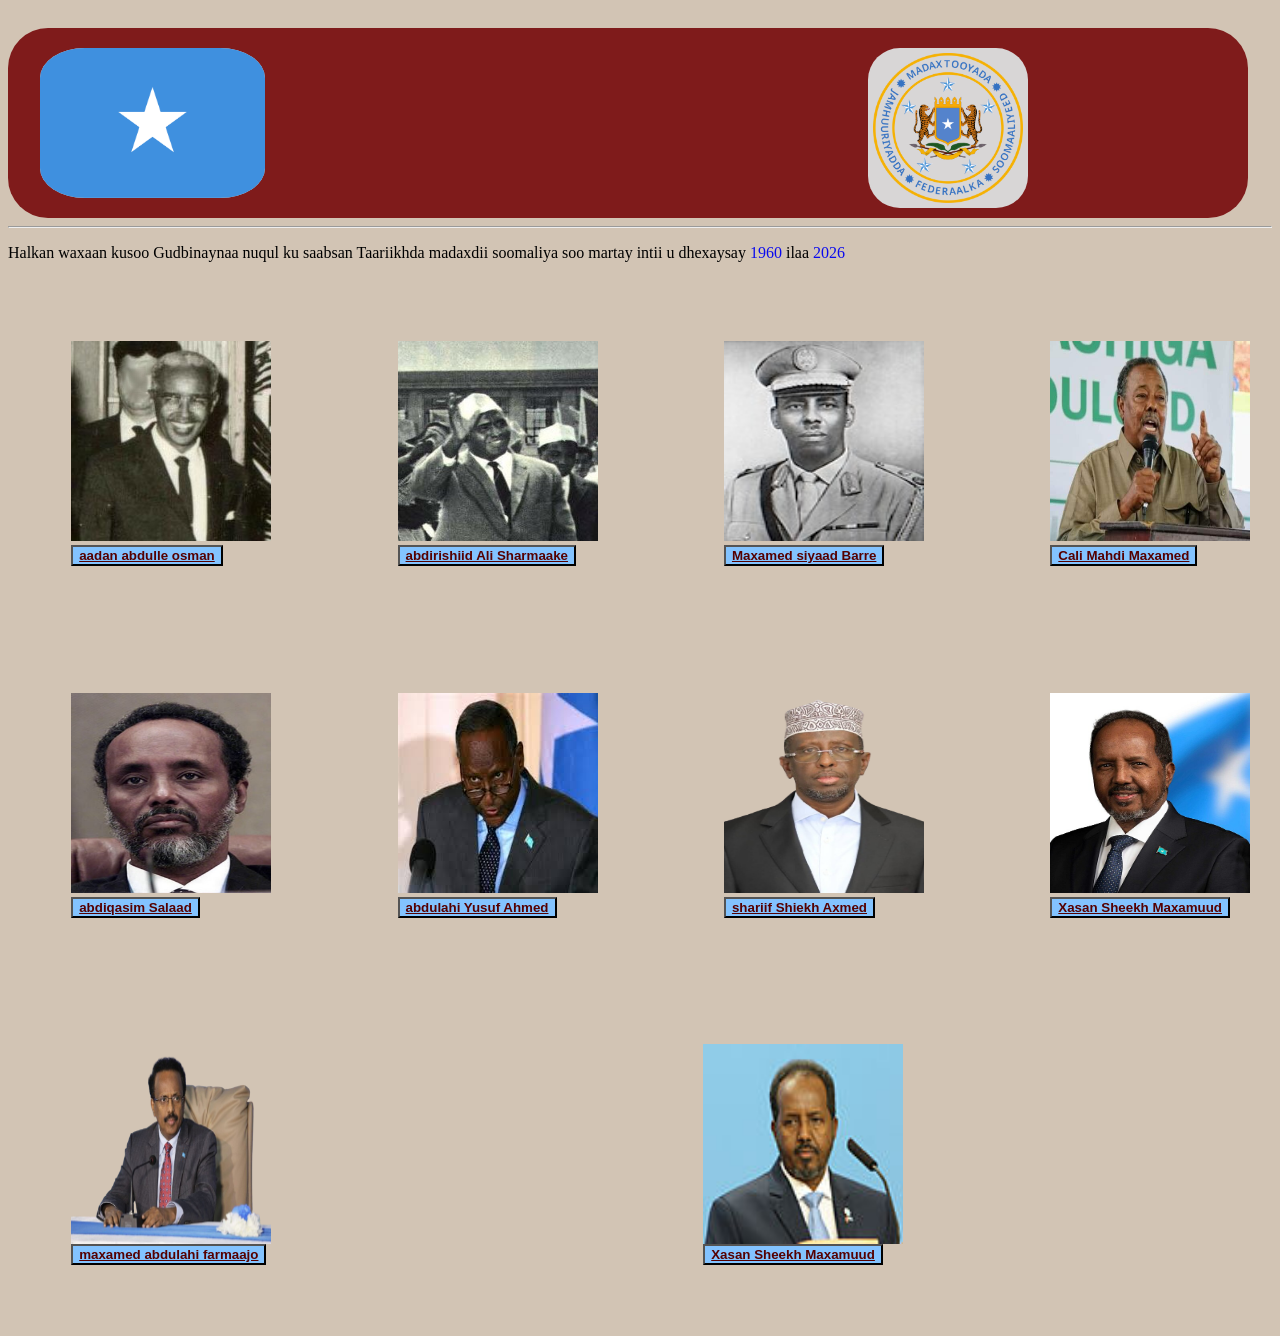
<file: index.html>
<!DOCTYPE html>
<html lang="en">
<head>
    <meta charset="UTF-8">
    <meta name="viewport" content="width=device-width, initial-scale=1.0">
    <title>Document</title>
    <link rel="stylesheet" href="style.css">
</head>
<body class="body">
  

        <DIV class="dheg"><img class="flag" id="calan"  src="gudaha/saiwro/flag.png" alt="">
        <img class="flag" id="flag"  src="gudaha/saiwro/Madaxtooyada.png" alt="">
    </DIV>
        
        
        <hr>
        <p>Halkan waxaan kusoo Gudbinaynaa nuqul ku saabsan Taariikhda madaxdii soomaliya soo martay intii u dhexaysay <span class="tariikh">1960 </span> ilaa  <span class="tariikh">2026</span></p>
    <div class="row" >
         <div class="column">
            <img class="alligment"  src="gudaha/saiwro/Aden.jpg" alt="">
           <button class="button"><a href="aadan.html" class="link"> aadan abdulle osman </a> </button>
        </div>

        <div class="column">
           <img class="alligment"  src="gudaha/saiwro/abdirishiid.jpg" alt="">
           <button class="button"><a href="abdirishiid.html" class="link">abdirishiid Ali Sharmaake</a> </button>
        </div>
        <div class="column">
            <img class="alligment" src="gudaha/saiwro/siyadbarre.jpg" alt="">
            <button class="button"><a href="maxamedsiyaad.html" class="link">Maxamed siyaad Barre</a></button>
        </div>
        <div class="column">
            <img class="alligment" src="gudaha/saiwro/cali mahdi.jpg" alt="">
            <button class="button"><a href="alimahdi.html" class="link">Cali Mahdi Maxamed</a></button>
        </div>
        
    </div>
    <div class="row">
         <div class="column">
            <img class="alligment"  src="gudaha/saiwro/Abdiqasimsalad.jpg" alt="">
           <button class="button"><a href="abdiqasim.html" class="link"> abdiqasim Salaad </a> </button>
        </div>

        <div class="column">
           <img class="alligment"  src="gudaha/saiwro/abdalle.jpg" alt="">
           <button class="button"><a href="abdulahi.html" class="link">abdulahi Yusuf Ahmed</a> </button>
        </div>
        <div class="column">
            <img class="alligment" src="gudaha/saiwro/shariif.png" alt="">
            <button class="button"><a href="shariif.html" class="link">shariif Shiekh Axmed</a></button>
        </div>
        <div class="column">
            <img class="alligment" src="gudaha/saiwro/His_Excellency_President_Hassan_Sheikh_Mohamud.jpg" alt="">
            <button class="button"><a href="xasan.html" class="link">Xasan Sheekh Maxamuud</a></button>
        </div>
        
    </div>
    
           
        <div class="row">
            <div class="column">
                <img class="alligment" id="maxamed"  src="gudaha/saiwro/farmajo.png"  alt="">
                <button class="button"><a href="farmaajo.html" class="link">maxamed abdulahi farmaajo</a></button>

            </div>
            <div class="column">
                <img class="alligment" id="maxamed"  src="gudaha/saiwro/xasan.jpg"  alt="">
                <button class="button"><a href="xasan.html" class="link">Xasan Sheekh Maxamuud</a></button>

            </div>
            

        </div>
           
        
    

    
</body>
</html>
</file>
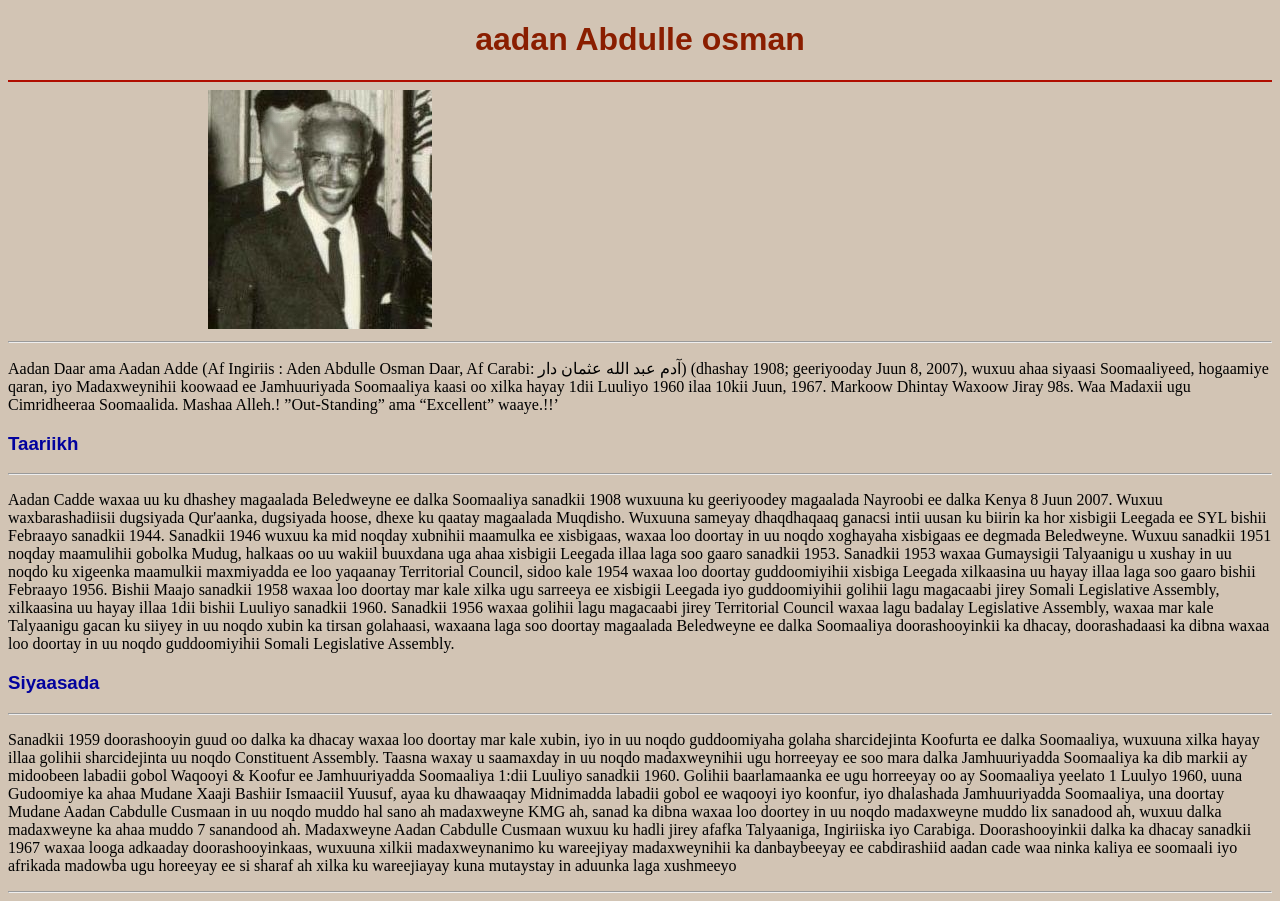
<file: aadan.html>
<!DOCTYPE html>
<html lang="en">
<head>
    <meta charset="UTF-8">
    <meta name="viewport" content="width=device-width, initial-scale=1.0">
    <title>Document</title>
    <link rel="stylesheet" href="style.css">
</head>
<body class="body">
    <h1>aadan Abdulle osman</h1>
    <hr color="blueuu">
    <img class="sawiro" src="gudaha/saiwro/Aden.jpg" alt="">
    <hr>
    <p>Aadan Daar ama Aadan Adde (Af Ingiriis : Aden Abdulle Osman Daar, Af Carabi: آدم عبد الله عثمان دار) (dhashay 1908; geeriyooday Juun 8, 2007), wuxuu ahaa siyaasi Soomaaliyeed, hogaamiye qaran, iyo Madaxweynihii koowaad ee Jamhuuriyada Soomaaliya kaasi oo xilka hayay 1dii Luuliyo 1960 ilaa 10kii Juun, 1967. Markoow Dhintay Waxoow Jiray 98s. Waa Madaxii ugu Cimridheeraa Soomaalida. Mashaa Alleh.! ”Out-Standing” ama “Excellent” waaye.!!’</p>
    <h3>Taariikh</h3>
    <hr>
    <p>Aadan Cadde waxaa uu ku dhashey magaalada Beledweyne ee dalka Soomaaliya sanadkii 1908 wuxuuna ku geeriyoodey magaalada Nayroobi ee dalka Kenya 8 Juun 2007. Wuxuu waxbarashadiisii dugsiyada Qur'aanka, dugsiyada hoose, dhexe ku qaatay magaalada Muqdisho. Wuxuuna sameyay dhaqdhaqaaq ganacsi intii uusan ku biirin ka hor xisbigii Leegada ee SYL bishii Febraayo sanadkii 1944. Sanadkii 1946 wuxuu ka mid noqday xubnihii maamulka ee xisbigaas, waxaa loo doortay in uu noqdo xoghayaha xisbigaas ee degmada Beledweyne.

Wuxuu sanadkii 1951 noqday maamulihii gobolka Mudug, halkaas oo uu wakiil buuxdana uga ahaa xisbigii Leegada illaa laga soo gaaro sanadkii 1953. Sanadkii 1953 waxaa Gumaysigii Talyaanigu u xushay in uu noqdo ku xigeenka maamulkii maxmiyadda ee loo yaqaanay Territorial Council, sidoo kale 1954 waxaa loo doortay guddoomiyihii xisbiga Leegada xilkaasina uu hayay illaa laga soo gaaro bishii Febraayo 1956. Bishii Maajo sanadkii 1958 waxaa loo doortay mar kale xilka ugu sarreeya ee xisbigii Leegada iyo guddoomiyihii golihii lagu magacaabi jirey Somali Legislative Assembly, xilkaasina uu hayay illaa 1dii bishii Luuliyo sanadkii 1960.

Sanadkii 1956 waxaa golihii lagu magacaabi jirey Territorial Council waxaa lagu badalay Legislative Assembly, waxaa mar kale Talyaanigu gacan ku siiyey in uu noqdo xubin ka tirsan golahaasi, waxaana laga soo doortay magaalada Beledweyne ee dalka Soomaaliya doorashooyinkii ka dhacay, doorashadaasi ka dibna waxaa loo doortay in uu noqdo guddoomiyihii Somali Legislative Assembly.</p>
<h3>Siyaasada</h3>
<hr>
<p>Sanadkii 1959 doorashooyin guud oo dalka ka dhacay waxaa loo doortay mar kale xubin, iyo in uu noqdo guddoomiyaha golaha sharcidejinta Koofurta ee dalka Soomaaliya, wuxuuna xilka hayay illaa golihii sharcidejinta uu noqdo Constituent Assembly. Taasna waxay u saamaxday in uu noqdo madaxweynihii ugu horreeyay ee soo mara dalka Jamhuuriyadda Soomaaliya ka dib markii ay midoobeen labadii gobol Waqooyi & Koofur ee Jamhuuriyadda Soomaaliya 1:dii Luuliyo sanadkii 1960.

Golihii baarlamaanka ee ugu horreeyay oo ay Soomaaliya yeelato 1 Luulyo 1960, uuna Gudoomiye ka ahaa Mudane Xaaji Bashiir Ismaaciil Yuusuf, ayaa ku dhawaaqay Midnimadda labadii gobol ee waqooyi iyo koonfur, iyo dhalashada Jamhuuriyadda Soomaaliya, una doortay Mudane Aadan Cabdulle Cusmaan in uu noqdo muddo hal sano ah madaxweyne KMG ah, sanad ka dibna waxaa loo doortey in uu noqdo madaxweyne muddo lix sanadood ah, wuxuu dalka madaxweyne ka ahaa muddo 7 sanandood ah.

Madaxweyne Aadan Cabdulle Cusmaan wuxuu ku hadli jirey afafka Talyaaniga, Ingiriiska iyo Carabiga. Doorashooyinkii dalka ka dhacay sanadkii 1967 waxaa looga adkaaday doorashooyinkaas, wuxuuna xilkii madaxweynanimo ku wareejiyay madaxweynihii ka danbaybeeyay ee cabdirashiid aadan cade waa ninka kaliya ee soomaali iyo afrikada madowba ugu horeeyay ee si sharaf ah xilka ku wareejiayay kuna mutaystay in aduunka laga xushmeeyo</p>
  <hr>
 
</body>
</html>
</file>
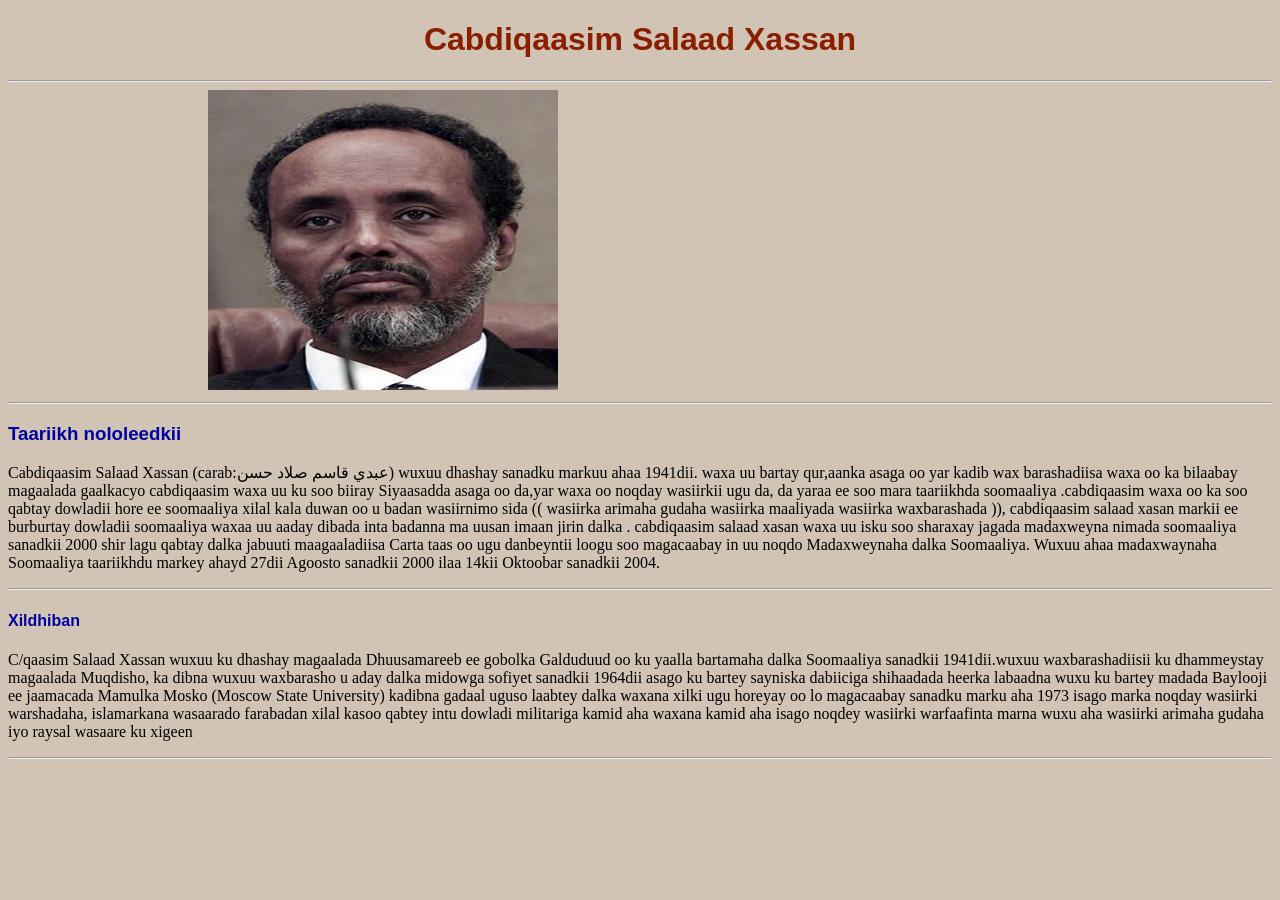
<file: abdiqasim.html>
<!DOCTYPE html>
<html lang="en">
<head>
    <meta charset="UTF-8">
    <meta name="viewport" content="width=device-width, initial-scale=1.0">
    <title>Document</title>
    <link rel="stylesheet" href="style.css">
</head>
<body class="body">
    <h1>Cabdiqaasim Salaad Xassan</h1>
    <hr>
    <img class="sawiro" id="salad" src="gudaha/saiwro/Abdiqasimsalad.jpg" alt="">
    <hr>
    <h3>Taariikh nololeedkii </h3>
    <p>Cabdiqaasim Salaad Xassan (carab:عبدي قاسم صلاد حسن) wuxuu dhashay sanadku markuu ahaa 1941dii.
        waxa uu bartay qur,aanka asaga oo yar kadib wax barashadiisa waxa oo ka bilaabay magaalada gaalkacyo 
        cabdiqaasim waxa uu ku soo biiray Siyaasadda asaga oo da,yar waxa oo noqday wasiirkii ugu da, da yaraa 
        ee soo mara taariikhda soomaaliya .cabdiqaasim waxa oo ka soo qabtay dowladii hore ee soomaaliya xilal 
        kala duwan oo u badan wasiirnimo sida (( wasiirka arimaha gudaha wasiirka maaliyada wasiirka waxbarashada )), 
        cabdiqaasim salaad xasan markii ee burburtay dowladii soomaaliya waxaa uu aaday dibada inta badanna ma uusan
        imaan jirin dalka . cabdiqaasim salaad xasan waxa uu isku soo sharaxay jagada madaxweyna nimada soomaaliya
        sanadkii 2000 shir lagu qabtay dalka jabuuti maagaaladiisa Carta taas oo ugu danbeyntii loogu soo magacaabay
        in uu noqdo Madaxweynaha dalka Soomaaliya. Wuxuu ahaa madaxwaynaha Soomaaliya taariikhdu markey ahayd 27dii
         Agoosto sanadkii 2000 ilaa 14kii Oktoobar sanadkii 2004.</p>
    <hr>
    <h4>Xildhiban</h4>
    <p>C/qaasim Salaad Xassan wuxuu ku dhashay magaalada Dhuusamareeb ee gobolka Galduduud oo ku yaalla bartamaha dalka Soomaaliya sanadkii 1941dii.wuxuu waxbarashadiisii ku dhammeystay magaalada Muqdisho, ka dibna wuxuu waxbarasho u aday dalka midowga sofiyet sanadkii 1964dii asago ku bartey sayniska dabiiciga shihaadada heerka labaadna wuxu ku bartey madada Baylooji ee jaamacada Mamulka Mosko (Moscow State University) kadibna gadaal uguso laabtey dalka waxana xilki ugu horeyay oo lo magacaabay sanadku marku aha 1973 isago marka noqday wasiirki warshadaha, islamarkana wasaarado farabadan xilal kasoo qabtey intu dowladi militariga kamid aha waxana kamid aha isago noqdey wasiirki warfaafinta marna wuxu aha wasiirki arimaha gudaha iyo raysal wasaare ku xigeen</p>
<hr>

</body>
</html>
</file>
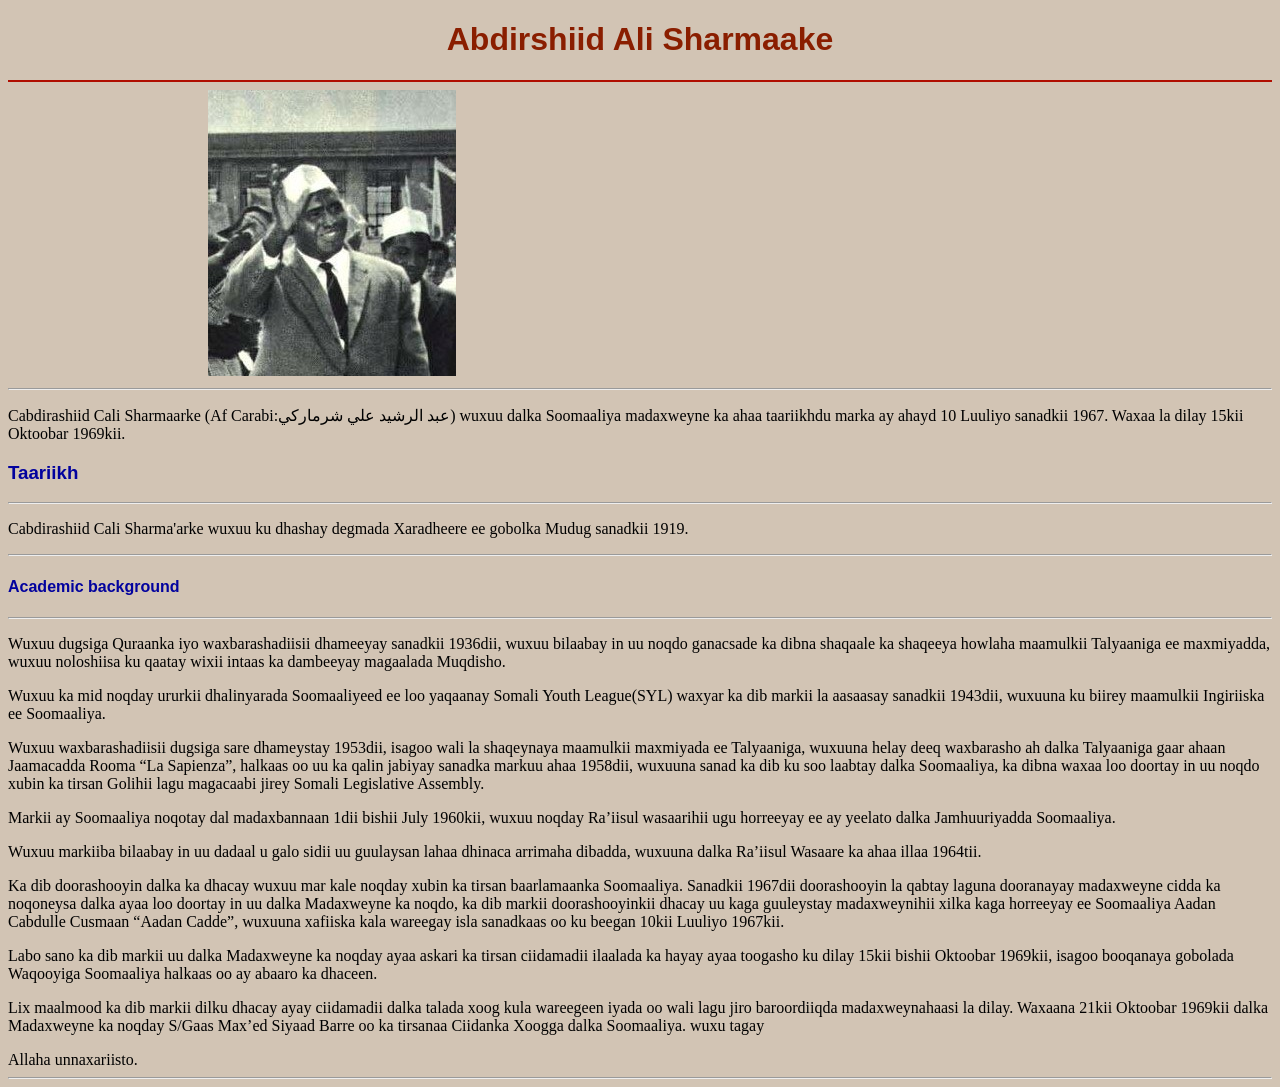
<file: abdirishiid.html>
<!DOCTYPE html>
<html lang="en">
<head>
    <meta charset="UTF-8">
    <meta name="viewport" content="width=device-width, initial-scale=1.0">
    <title>Document</title>
    <link rel="stylesheet" href="style.css">
</head>
<body class="body">
    <h1>Abdirshiid Ali Sharmaake</h1>
    <hr color="blueuu">
    <img class="sawiro" src="gudaha/saiwro/abdirishiid.jpg" alt="">
   <hr>
    <p>Cabdirashiid Cali Sharmaarke (Af Carabi:عبد الرشيد علي شرماركي) wuxuu dalka Soomaaliya madaxweyne ka ahaa taariikhdu marka ay ahayd 10 Luuliyo sanadkii 1967. Waxaa la dilay 15kii Oktoobar 1969kii.</p>
    <h3>Taariikh</h3>
    <hr>
    <p>Cabdirashiid Cali Sharma'arke wuxuu ku dhashay degmada Xaradheere ee gobolka Mudug sanadkii 1919.</p>
    <hr>
    <h4>Academic background </h4>
    <hr>
    <p>Wuxuu dugsiga Quraanka iyo waxbarashadiisii dhameeyay sanadkii 1936dii, wuxuu bilaabay in uu noqdo ganacsade ka dibna shaqaale ka shaqeeya howlaha maamulkii Talyaaniga ee maxmiyadda, wuxuu noloshiisa ku qaatay wixii intaas ka dambeeyay magaalada Muqdisho.</p>
    <p>Wuxuu ka mid noqday ururkii dhalinyarada Soomaaliyeed ee loo yaqaanay Somali Youth League(SYL) waxyar ka dib markii la aasaasay sanadkii 1943dii, wuxuuna ku biirey maamulkii Ingiriiska ee Soomaaliya.</p>
    <p>Wuxuu waxbarashadiisii dugsiga sare dhameystay 1953dii, isagoo wali la shaqeynaya maamulkii maxmiyada ee Talyaaniga, wuxuuna helay deeq waxbarasho ah dalka Talyaaniga gaar ahaan Jaamacadda Rooma “La Sapienza”, halkaas oo uu ka qalin jabiyay sanadka markuu ahaa 1958dii, wuxuuna sanad ka dib ku soo laabtay dalka Soomaaliya, ka dibna waxaa loo doortay in uu noqdo xubin ka tirsan Golihii lagu magacaabi jirey Somali Legislative Assembly.</p>
    <p>Markii ay Soomaaliya noqotay dal madaxbannaan 1dii bishii July 1960kii, wuxuu noqday Ra’iisul wasaarihii ugu horreeyay ee ay yeelato dalka Jamhuuriyadda Soomaaliya.</p>
    <p>Wuxuu markiiba bilaabay in uu dadaal u galo sidii uu guulaysan lahaa dhinaca arrimaha dibadda, wuxuuna dalka Ra’iisul Wasaare ka ahaa illaa 1964tii.</p>
    <P>Ka dib doorashooyin dalka ka dhacay wuxuu mar kale noqday xubin ka tirsan baarlamaanka Soomaaliya. Sanadkii 1967dii doorashooyin la qabtay laguna dooranayay madaxweyne cidda ka noqoneysa dalka ayaa loo doortay in uu dalka Madaxweyne ka noqdo, ka dib markii doorashooyinkii dhacay uu kaga guuleystay madaxweynihii xilka kaga horreeyay ee Soomaaliya Aadan Cabdulle Cusmaan “Aadan Cadde”, wuxuuna xafiiska kala wareegay isla sanadkaas oo ku beegan 10kii Luuliyo 1967kii.</P>
    <P>Labo sano ka dib markii uu dalka Madaxweyne ka noqday ayaa askari ka tirsan ciidamadii ilaalada ka hayay ayaa toogasho ku dilay 15kii bishii Oktoobar 1969kii, isagoo booqanaya gobolada Waqooyiga Soomaaliya halkaas oo ay abaaro ka dhaceen.</P>
    <P>Lix maalmood ka dib markii dilku dhacay ayay ciidamadii dalka talada xoog kula wareegeen iyada oo wali lagu jiro baroordiiqda madaxweynahaasi la dilay. Waxaana 21kii Oktoobar 1969kii dalka Madaxweyne ka noqday S/Gaas Max’ed Siyaad Barre oo ka tirsanaa Ciidanka Xoogga dalka Soomaaliya. wuxu tagay</P>
    Allaha unnaxariisto.
    <hr>
    
</body>
</html>
</file>
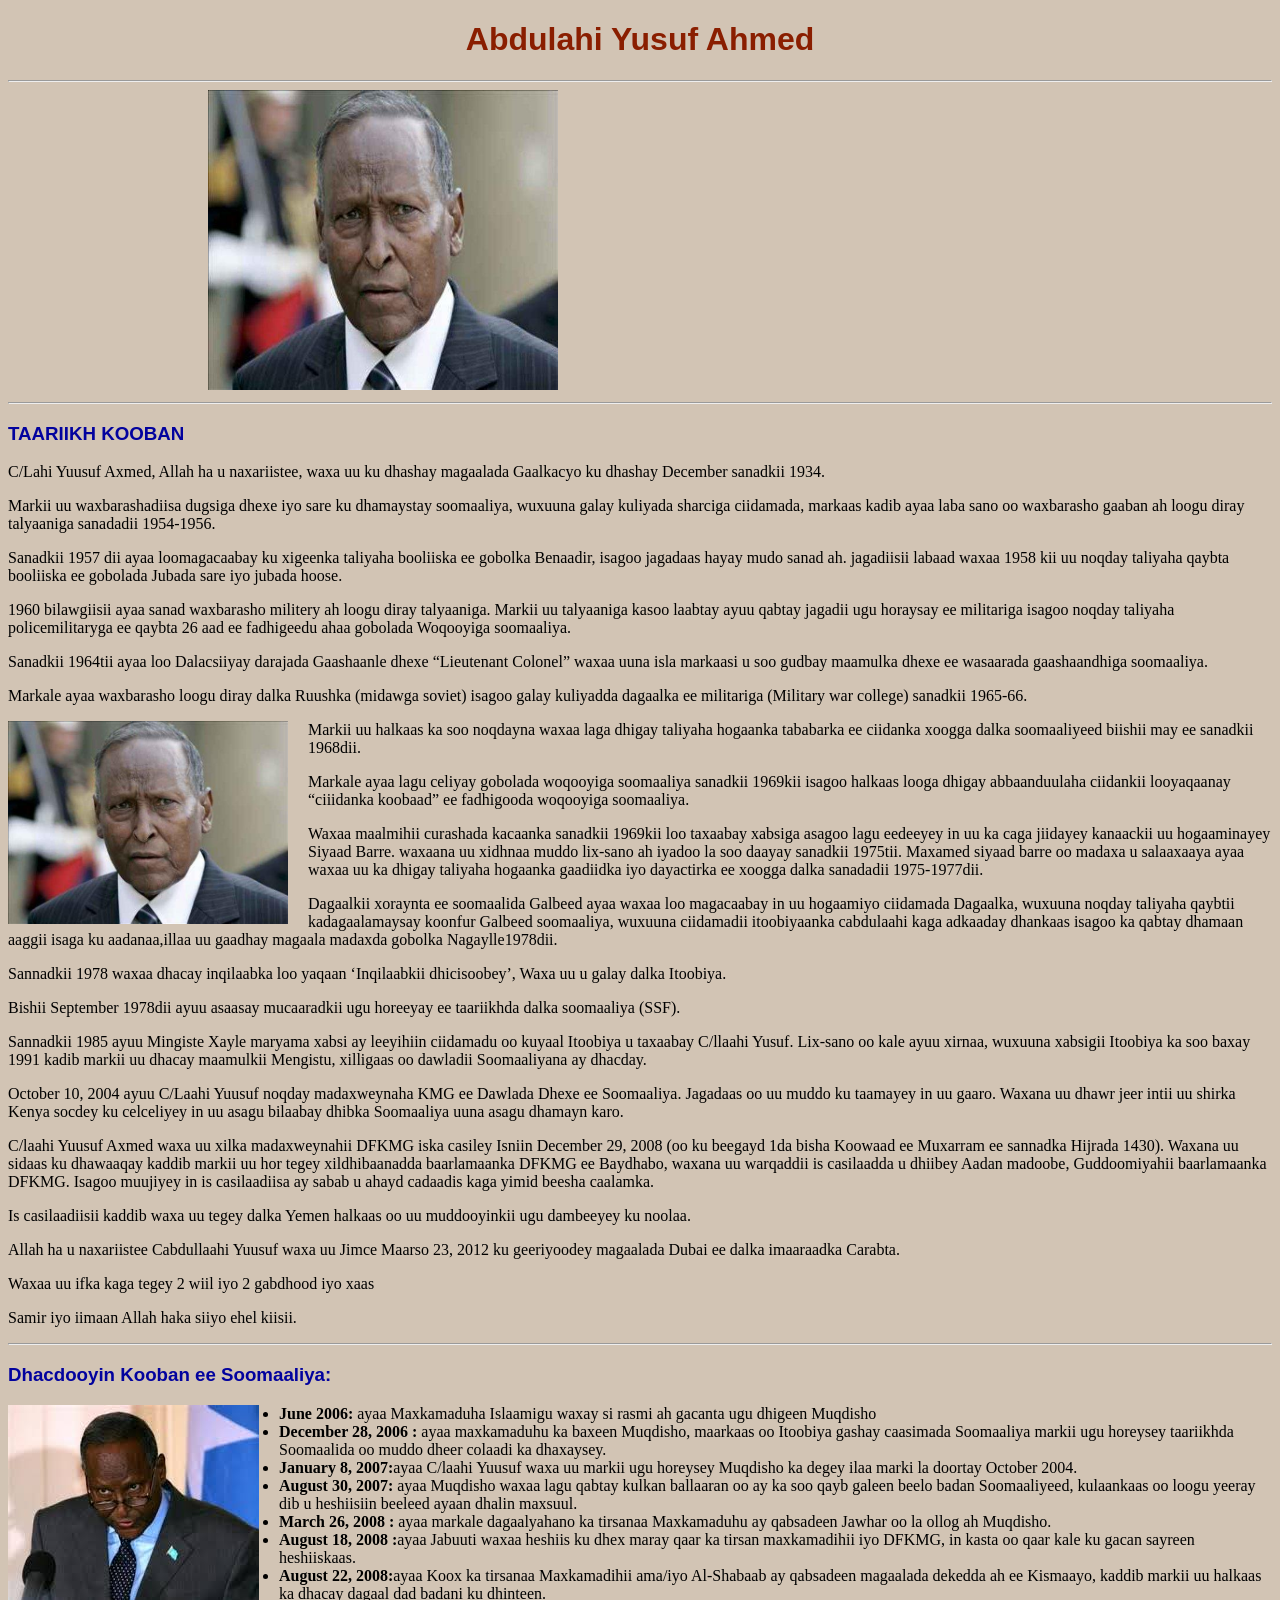
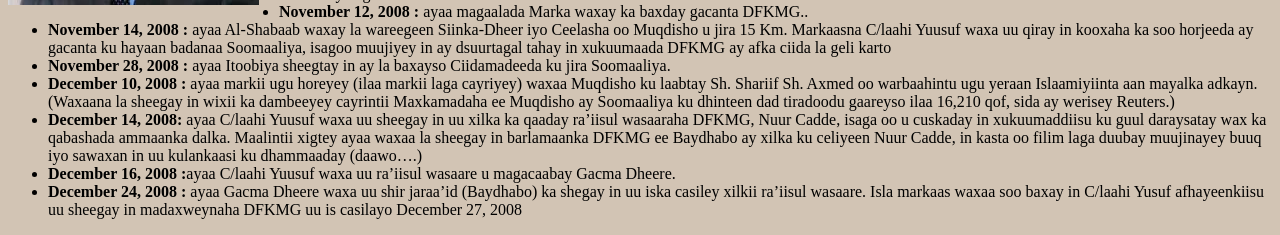
<file: abdulahi.html>
<!DOCTYPE html>
<html lang="en">
<head>
    <meta charset="UTF-8">
    <meta name="viewport" content="width=device-width, initial-scale=1.0">
    <title>Document</title>
    <link rel="stylesheet" href="style.css">
</head>
<body class="body">
    <h1>Abdulahi Yusuf Ahmed </h1>
    <hr>
    <img class="sawiro" id="salad" src="gudaha/saiwro/Abdullahiyusuf.jpg" alt="">
    <hr>
    <h3>TAARIIKH KOOBAN</h3>
    <p>C/Lahi Yuusuf Axmed, Allah ha u naxariistee, waxa uu ku dhashay magaalada Gaalkacyo ku dhashay December sanadkii 1934.</p>
    <p>Markii uu waxbarashadiisa dugsiga dhexe iyo sare ku dhamaystay soomaaliya, wuxuuna galay kuliyada sharciga ciidamada, markaas kadib ayaa laba sano oo waxbarasho gaaban ah loogu diray talyaaniga sanadadii 1954-1956.</p>
    <p>Sanadkii 1957 dii ayaa loomagacaabay ku xigeenka taliyaha booliiska ee gobolka Benaadir, isagoo jagadaas hayay mudo sanad ah. jagadiisii labaad waxaa 1958 kii uu noqday taliyaha qaybta booliiska ee gobolada Jubada sare iyo jubada hoose.</p>
    <p>1960 bilawgiisii ayaa sanad waxbarasho militery ah loogu diray talyaaniga. Markii uu talyaaniga kasoo laabtay ayuu qabtay jagadii ugu horaysay ee militariga isagoo noqday taliyaha policemilitaryga ee qaybta 26 aad ee fadhigeedu ahaa gobolada Woqooyiga soomaaliya.</p>
    <p>Sanadkii 1964tii ayaa loo Dalacsiiyay darajada Gaashaanle dhexe “Lieutenant Colonel” waxaa uuna isla markaasi u soo gudbay maamulka dhexe ee wasaarada gaashaandhiga soomaaliya.</p>
    <p>Markale ayaa waxbarasho loogu diray dalka Ruushka (midawga soviet) isagoo galay kuliyadda dagaalka ee militariga (Military war college) sanadkii 1965-66.</p>

<div>
   <img class="pic" src="gudaha/saiwro/Abdullahiyusuf.jpg" alt="" >
        <p>Markii uu halkaas ka soo noqdayna waxaa laga dhigay taliyaha hogaanka tababarka ee ciidanka xoogga dalka soomaaliyeed biishii may ee sanadkii 1968dii.</p>
        <P>Markale ayaa lagu celiyay gobolada woqooyiga soomaaliya sanadkii 1969kii isagoo halkaas looga dhigay abbaanduulaha ciidankii looyaqaanay “ciiidanka koobaad” ee fadhigooda woqooyiga soomaaliya.</P>
        <P>Waxaa maalmihii curashada kacaanka sanadkii 1969kii loo taxaabay xabsiga asagoo lagu eedeeyey in uu ka caga jiidayey
        kanaackii uu hogaaminayey Siyaad Barre. waxaana uu xidhnaa muddo lix-sano ah iyadoo la soo daayay sanadkii 1975tii. Maxamed siyaad barre oo madaxa u salaaxaaya ayaa waxaa uu ka dhigay taliyaha hogaanka gaadiidka iyo dayactirka ee xoogga dalka sanadadii 1975-1977dii.</p>
        <p>Dagaalkii xoraynta ee soomaalida Galbeed ayaa waxaa loo magacaabay in uu hogaamiyo ciidamada Dagaalka, wuxuuna noqday taliyaha qaybtii kadagaalamaysay koonfur Galbeed soomaaliya, wuxuuna ciidamadii itoobiyaanka cabdulaahi kaga adkaaday dhankaas isagoo ka qabtay dhamaan aaggii isaga ku aadanaa,illaa uu gaadhay magaala madaxda gobolka Nagaylle1978dii.
         </p>
         <p> Sannadkii 1978 waxaa dhacay inqilaabka loo yaqaan ‘Inqilaabkii dhicisoobey’, Waxa uu u galay dalka Itoobiya.</p>

<P>Bishii September 1978dii ayuu asaasay mucaaradkii ugu horeeyay ee taariikhda dalka soomaaliya (SSF).</P>

<P>Sannadkii 1985 ayuu Mingiste Xayle maryama xabsi ay leeyihiin ciidamadu oo kuyaal Itoobiya u taxaabay C/llaahi Yusuf. Lix-sano oo kale ayuu xirnaa, wuxuuna xabsigii Itoobiya ka soo baxay 1991 kadib markii uu dhacay maamulkii Mengistu, xilligaas oo dawladii Soomaaliyana ay dhacday.</P>

<P>October 10, 2004 ayuu C/Laahi Yuusuf noqday madaxweynaha KMG ee Dawlada Dhexe ee Soomaaliya. Jagadaas oo uu muddo ku taamayey in uu gaaro. Waxana uu dhawr jeer intii uu shirka Kenya socdey ku celceliyey in uu asagu bilaabay dhibka Soomaaliya uuna asagu dhamayn karo.</P>

<P>C/laahi Yuusuf Axmed waxa uu xilka madaxweynahii DFKMG iska casiley Isniin December 29, 2008 (oo ku beegayd 1da bisha Koowaad ee Muxarram ee sannadka Hijrada 1430). Waxana uu sidaas ku dhawaaqay kaddib markii uu hor tegey xildhibaanadda baarlamaanka DFKMG ee Baydhabo, waxana uu warqaddii is casilaadda u dhiibey Aadan madoobe, Guddoomiyahii baarlamaanka DFKMG. Isagoo muujiyey in is casilaadiisa ay sabab u ahayd cadaadis kaga yimid beesha caalamka.</P>

<P>Is casilaadiisii kaddib  waxa uu tegey dalka Yemen halkaas oo uu muddooyinkii ugu dambeeyey ku noolaa.  </p>
<p>Allah ha u naxariistee Cabdullaahi Yuusuf waxa uu Jimce Maarso 23, 2012 ku geeriyoodey magaalada Dubai ee dalka imaaraadka Carabta.</p>
<p>Waxaa uu ifka kaga tegey 2 wiil iyo 2 gabdhood iyo xaas</p>

<p>Samir iyo iimaan Allah haka siiyo ehel kiisii.</p>
<hr>
<h3>Dhacdooyin Kooban ee Soomaaliya:</h3>
<img class="abdalle" src="gudaha/saiwro/abdalle.jpg" alt="">
</div>   
<ul class="shino">
    <li>  <strong>June 2006:</strong>
    ayaa Maxkamaduha Islaamigu waxay si rasmi ah gacanta ugu dhigeen Muqdisho </li> 
    <li>  <strong>December 28, 2006 :</strong>
    ayaa maxkamaduhu ka baxeen Muqdisho, maarkaas oo Itoobiya gashay caasimada Soomaaliya markii ugu horeysey taariikhda Soomaalida oo muddo dheer colaadi ka dhaxaysey. </li> 
  <li><strong> January 8, 2007:</strong>ayaa C/laahi Yuusuf waxa uu markii ugu horeysey Muqdisho ka degey ilaa marki la doortay October 2004.</li>
  <li><strong> August 30, 2007: </strong>ayaa Muqdisho waxaa lagu qabtay kulkan ballaaran oo ay ka soo qayb galeen beelo badan Soomaaliyeed, kulaankaas oo loogu yeeray dib u heshiisiin beeleed ayaan dhalin maxsuul.</li>
  <li><strong> March 26, 2008 : </strong> ayaa markale dagaalyahano ka tirsanaa Maxkamaduhu ay qabsadeen Jawhar oo la ollog ah Muqdisho.</li>
  <li><strong> August 18, 2008 :</strong>ayaa Jabuuti waxaa heshiis ku dhex maray qaar ka tirsan maxkamadihii iyo DFKMG, in kasta oo qaar kale ku gacan sayreen heshiiskaas.</li>
  <li><strong> August 22, 2008:</strong>ayaa Koox ka tirsanaa Maxkamadihii ama/iyo Al-Shabaab ay qabsadeen magaalada dekedda ah ee Kismaayo, kaddib markii uu halkaas ka dhacay dagaal dad badani ku dhinteen.</li>
  <li> <strong>November 12, 2008 :</strong> ayaa magaalada Marka waxay ka baxday gacanta DFKMG..</li>
  <li> <strong>November 14, 2008 : </strong> ayaa Al-Shabaab waxay la wareegeen Siinka-Dheer iyo Ceelasha oo Muqdisho u jira 15 Km. Markaasna C/laahi Yuusuf waxa uu qiray in kooxaha ka soo horjeeda ay gacanta ku hayaan badanaa Soomaaliya, isagoo muujiyey in ay dsuurtagal tahay in xukuumaada DFKMG ay afka ciida la geli karto</li>
  <li> <strong>November 28, 2008 :</strong> ayaa Itoobiya sheegtay in ay la baxayso Ciidamadeeda ku jira Soomaaliya.</li>
  <li> <strong>December 10, 2008 : </strong> ayaa markii ugu horeyey (ilaa markii laga cayriyey) waxaa Muqdisho ku laabtay Sh. Shariif Sh. Axmed oo warbaahintu ugu yeraan Islaamiyiinta aan mayalka adkayn. (Waxaana la sheegay in wixii ka dambeeyey cayrintii Maxkamadaha ee Muqdisho ay Soomaaliya ku dhinteen dad tiradoodu gaareyso ilaa 16,210 qof, sida ay werisey Reuters.)</li>
  <li><strong> December 14, 2008:</strong> ayaa C/laahi Yuusuf waxa uu sheegay in uu xilka ka qaaday ra’iisul wasaaraha DFKMG, Nuur Cadde, isaga oo u cuskaday in xukuumaddiisu ku guul daraysatay wax ka qabashada ammaanka dalka. Maalintii xigtey ayaa waxaa la sheegay in barlamaanka DFKMG ee Baydhabo ay xilka ku celiyeen Nuur Cadde, in kasta oo filim laga duubay muujinayey buuq iyo sawaxan in uu kulankaasi ku dhammaaday (daawo….)</li>
 <li><strong> December 16, 2008 :</strong>ayaa C/laahi Yuusuf waxa uu ra’iisul wasaare u magacaabay Gacma Dheere.</li>
 <li> <strong>December 24, 2008 : </strong> ayaa Gacma Dheere waxa uu shir jaraa’id (Baydhabo) ka shegay in uu iska casiley xilkii ra’iisul wasaare. Isla markaas waxaa soo baxay in C/laahi Yusuf afhayeenkiisu uu sheegay in madaxweynaha DFKMG uu is casilayo December 27, 2008</li>

</ul>



</body>
</html>
</file>
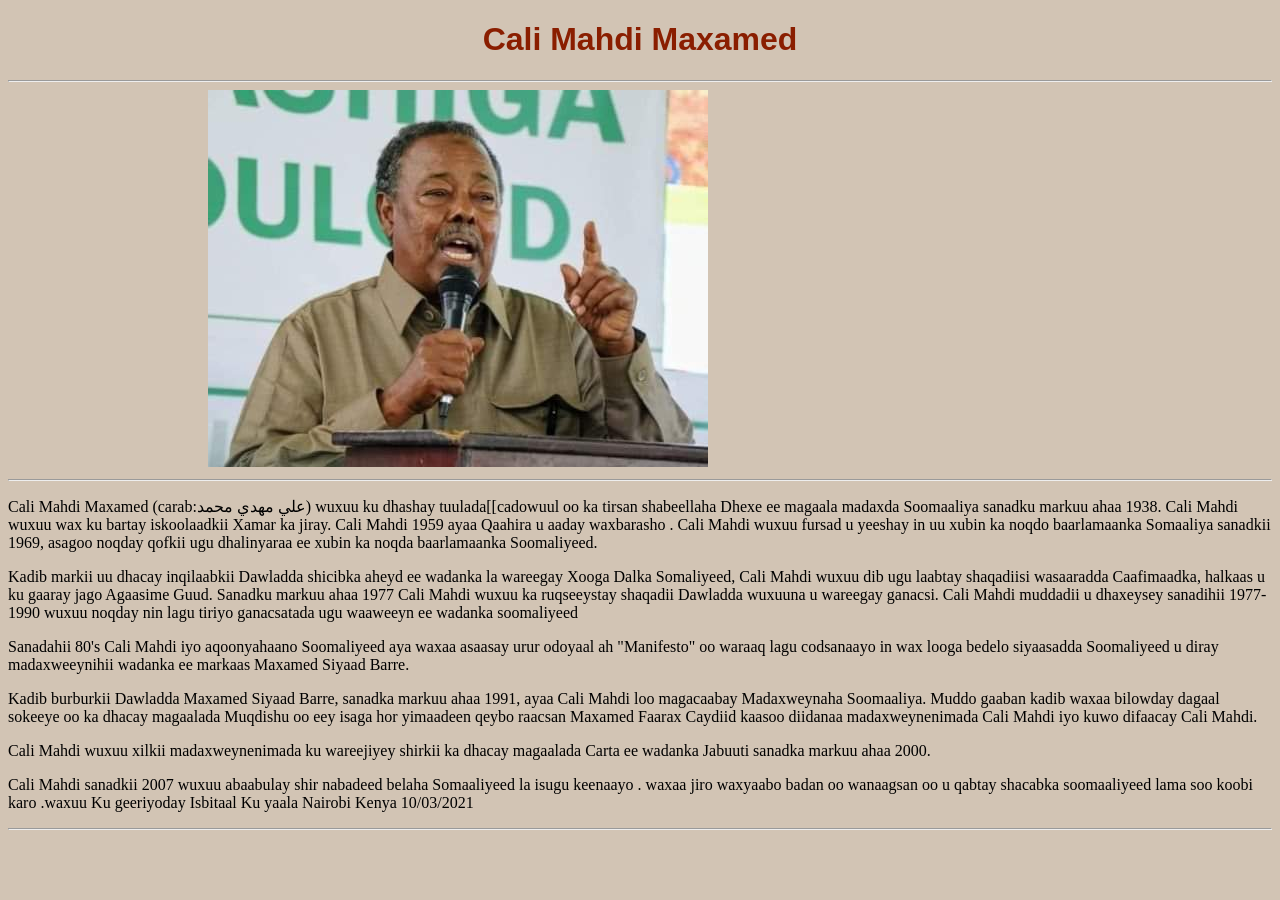
<file: alimahdi.html>
<!DOCTYPE html>
<html lang="en">
<head>
    <meta charset="UTF-8">
    <meta name="viewport" content="width=device-width, initial-scale=1.0">
    <title>Document</title>
    <link rel="stylesheet" href="style.css">
</head>
<body class="body">
    <h1>Cali Mahdi Maxamed</h1>
    <hr>
    <img class="sawiro" src="gudaha/saiwro/cali mahdi.jpg" alt="">
    <hr>
    <p>Cali Mahdi Maxamed (carab:علي مهدي محمد) wuxuu ku dhashay tuulada[[cadowuul oo ka tirsan shabeellaha Dhexe ee magaala madaxda Soomaaliya sanadku markuu ahaa 1938. Cali Mahdi wuxuu wax ku bartay iskoolaadkii Xamar ka jiray. Cali Mahdi 1959 ayaa Qaahira u aaday waxbarasho . Cali Mahdi wuxuu fursad u yeeshay in uu xubin ka noqdo baarlamaanka Somaaliya sanadkii 1969, asagoo noqday qofkii ugu dhalinyaraa ee xubin ka noqda baarlamaanka Soomaliyeed.</p>
    <p>Kadib markii uu dhacay inqilaabkii Dawladda shicibka aheyd ee wadanka la wareegay Xooga Dalka Somaliyeed, Cali Mahdi wuxuu dib ugu laabtay shaqadiisi wasaaradda Caafimaadka, halkaas u ku gaaray jago Agaasime Guud. Sanadku markuu ahaa 1977 Cali Mahdi wuxuu ka ruqseeystay shaqadii Dawladda wuxuuna u wareegay ganacsi. Cali Mahdi muddadii u dhaxeysey sanadihii 1977-1990 wuxuu noqday nin lagu tiriyo ganacsatada ugu waaweeyn ee wadanka soomaliyeed</p>
    <p>Sanadahii 80's Cali Mahdi iyo aqoonyahaano Soomaliyeed aya waxaa asaasay urur odoyaal ah "Manifesto" oo waraaq lagu codsanaayo in wax looga bedelo siyaasadda Soomaliyeed u diray madaxweeynihii wadanka ee markaas Maxamed Siyaad Barre.</p>
    <p>Kadib burburkii Dawladda Maxamed Siyaad Barre, sanadka markuu ahaa 1991, ayaa Cali Mahdi loo magacaabay Madaxweynaha Soomaaliya. Muddo gaaban kadib waxaa bilowday dagaal sokeeye oo ka dhacay magaalada Muqdishu oo eey isaga hor yimaadeen qeybo raacsan Maxamed Faarax Caydiid kaasoo diidanaa madaxweynenimada Cali Mahdi iyo kuwo difaacay Cali Mahdi.</p>
    <p>Cali Mahdi wuxuu xilkii madaxweynenimada ku wareejiyey shirkii ka dhacay magaalada Carta ee wadanka Jabuuti sanadka markuu ahaa 2000.</p>
    <p>Cali Mahdi sanadkii 2007 wuxuu abaabulay shir nabadeed belaha Somaaliyeed la isugu keenaayo . waxaa jiro waxyaabo badan oo wanaagsan oo u qabtay shacabka soomaaliyeed lama soo koobi karo .waxuu Ku geeriyoday Isbitaal Ku yaala Nairobi Kenya 10/03/2021</p>
   <hr>
    <footer>
        
    </footer>
   
</body>
</html>
</file>
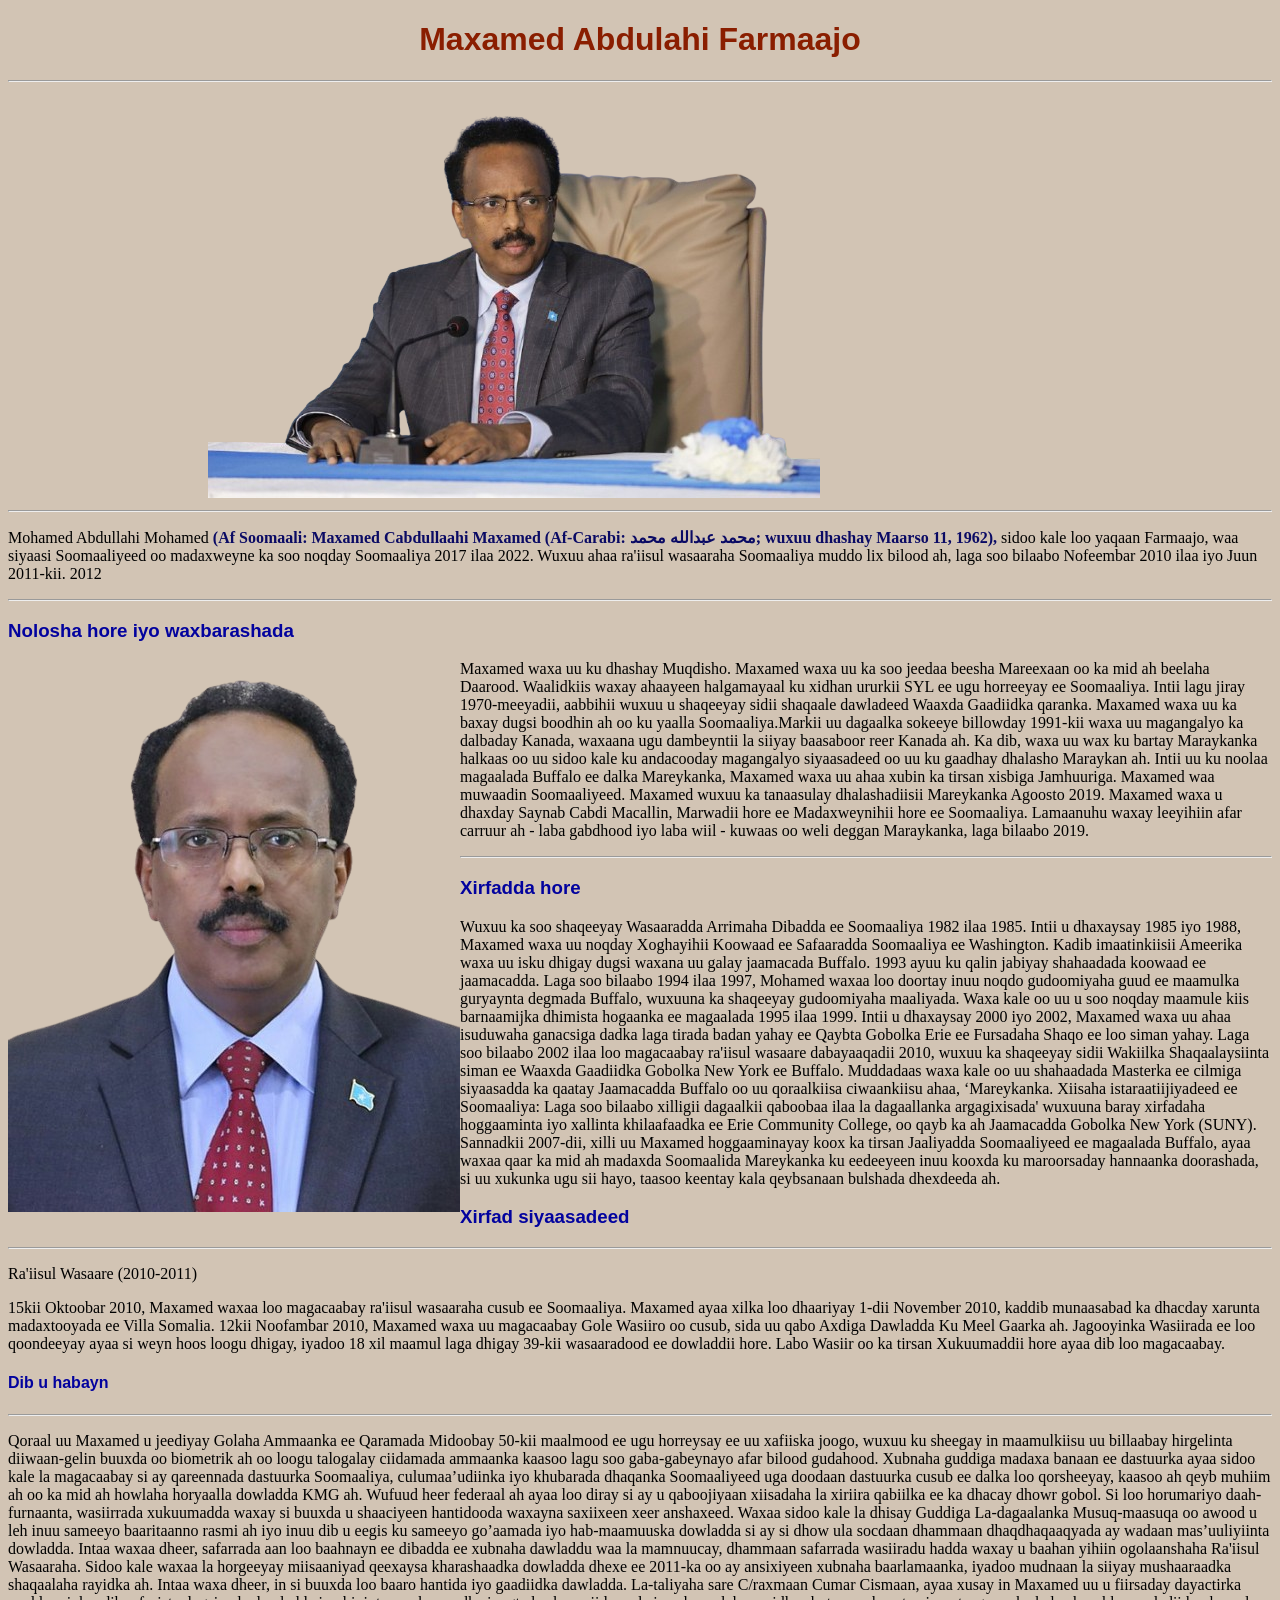
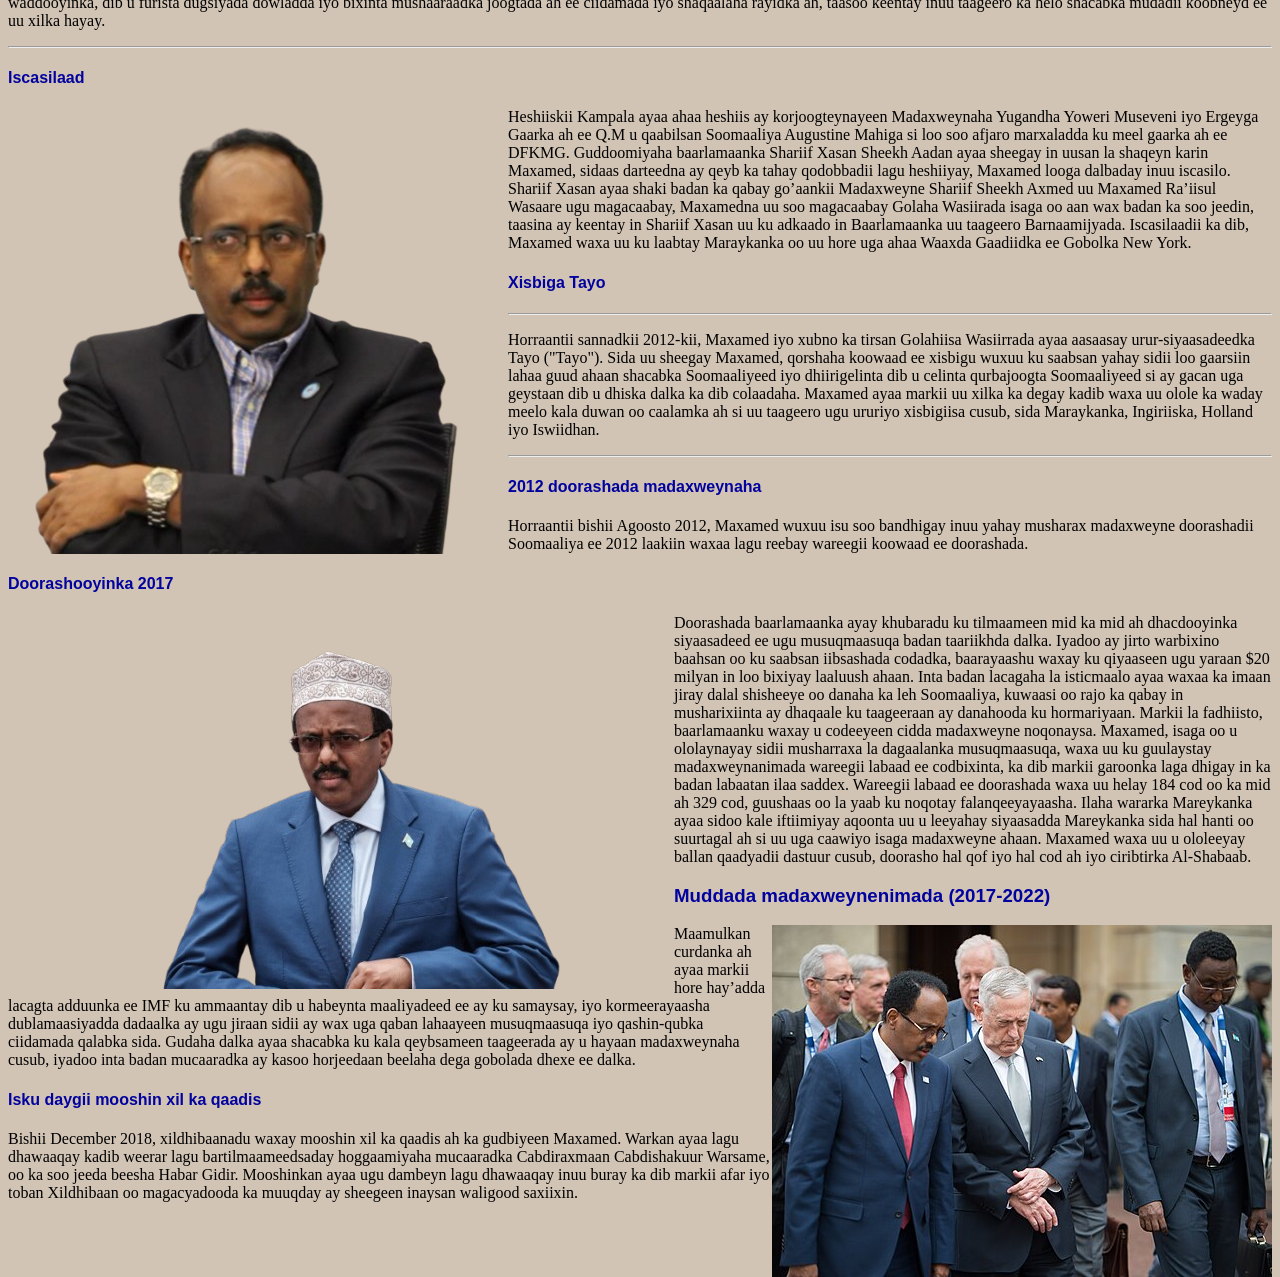
<file: farmaajo.html>
<!DOCTYPE html>
<html lang="en">
<head>
    <meta charset="UTF-8">
    <meta name="viewport" content="width=device-width, initial-scale=1.0">
    <title>Document</title>
    <link rel="stylesheet" href="style.css">
</head>
<body class="body">
    <h1>Maxamed Abdulahi Farmaajo</h1>
    <hr>
    <img class="sawiro"  src="gudaha/saiwro/farmajo.png" alt="">
    <hr>
    <p>Mohamed Abdullahi Mohamed  <span class="gaarkale">(Af Soomaali: Maxamed Cabdullaahi Maxamed 
        (Af-Carabi: محمد عبدالله محمد; wuxuu dhashay Maarso 11, 1962),</span>
         sidoo kale loo yaqaan Farmaajo, waa siyaasi Soomaaliyeed oo madaxweyne
        ka soo noqday Soomaaliya 2017 ilaa 2022. Wuxuu ahaa ra'iisul wasaaraha 
        Soomaaliya muddo lix bilood ah, laga soo bilaabo Nofeembar 2010 ilaa 
        iyo Juun 2011-kii. 2012</p>
        <hr>
        <h3>Nolosha hore iyo waxbarashada</h3>
        <img class="farmaajo" src="gudaha/saiwro/maxamed_abdulahi_farmaajo-removebg-preview.png" alt="">
        <p>Maxamed waxa uu ku dhashay Muqdisho.
    Maxamed waxa uu ka soo jeedaa beesha Mareexaan oo ka mid ah beelaha Daarood. 
    Waalidkiis waxay ahaayeen halgamayaal ku xidhan ururkii SYL ee ugu horreeyay ee Soomaaliya.
    Intii lagu jiray 1970-meeyadii, aabbihii wuxuu u shaqeeyay sidii shaqaale dawladeed Waaxda Gaadiidka qaranka.
    Maxamed waxa uu ka baxay dugsi boodhin ah oo ku yaalla Soomaaliya.Markii uu dagaalka sokeeye billowday
     1991-kii waxa uu magangalyo ka dalbaday Kanada, waxaana ugu dambeyntii la siiyay baasaboor reer
    Kanada ah. Ka dib, waxa uu wax ku bartay Maraykanka halkaas oo uu sidoo kale ku andacooday magangalyo
    siyaasadeed oo uu ku gaadhay dhalasho Maraykan ah. Intii uu ku noolaa magaalada Buffalo ee 
    dalka Mareykanka, Maxamed waxa uu ahaa xubin ka tirsan xisbiga Jamhuuriga. 
   Maxamed waa muwaadin Soomaaliyeed. Maxamed wuxuu ka tanaasulay 
     dhalashadiisii ​​Mareykanka Agoosto 2019. Maxamed waxa u dhaxday Saynab Cabdi Macallin, 
    Marwadii hore ee Madaxweynihii hore ee Soomaaliya. 
   Lamaanuhu waxay leeyihiin afar carruur ah - laba gabdhood iyo laba wiil - kuwaas oo weli deggan Maraykanka, laga bilaabo 2019.
</p>
<hr>
<h3>Xirfadda hore</h3>
<p>Wuxuu ka soo shaqeeyay Wasaaradda Arrimaha Dibadda ee Soomaaliya 1982 ilaa 1985. 
 Intii u dhaxaysay 1985 iyo 1988, Maxamed waxa uu noqday Xoghayihii Koowaad ee Safaaradda Soomaaliya ee Washington. Kadib imaatinkiisii ​​Ameerika waxa uu isku dhigay dugsi waxana uu galay jaamacada Buffalo. 
1993 ayuu ku qalin jabiyay shahaadada koowaad ee jaamacadda. 
Laga soo bilaabo 1994 ilaa 1997, Mohamed waxaa loo doortay inuu noqdo gudoomiyaha guud ee maamulka guryaynta degmada Buffalo, wuxuuna ka shaqeeyay gudoomiyaha maaliyada. Waxa kale oo uu u 
soo noqday maamule kiis barnaamijka dhimista hogaanka ee magaalada 1995 ilaa 1999. Intii u dhaxaysay 2000 iyo 2002, Maxamed waxa uu
ahaa isuduwaha ganacsiga dadka laga tirada badan yahay ee Qaybta Gobolka Erie ee Fursadaha Shaqo ee loo siman yahay. Laga soo bilaabo 2002 ilaa loo magacaabay ra'iisul wasaare dabayaaqadii 2010,
wuxuu ka shaqeeyay sidii Wakiilka Shaqaalaysiinta siman ee Waaxda Gaadiidka Gobolka New York ee Buffalo. Muddadaas waxa kale oo uu shahaadada Masterka ee cilmiga siyaasadda ka qaatay Jaamacadda Buffalo oo uu qoraalkiisa ciwaankiisu ahaa,
 ‘Mareykanka. Xiisaha istaraatiijiyadeed ee Soomaaliya: Laga soo bilaabo xilligii dagaalkii qaboobaa ilaa la dagaallanka argagixisada' wuxuuna baray xirfadaha 
hoggaaminta iyo xallinta khilaafaadka ee Erie Community College,
 oo qayb ka ah Jaamacadda Gobolka New York (SUNY). Sannadkii 2007-dii, xilli uu Maxamed hoggaaminayay koox ka tirsan Jaaliyadda Soomaaliyeed ee magaalada Buffalo, ayaa waxaa qaar ka mid ah madaxda Soomaalida Mareykanka ku eedeeyeen inuu kooxda ku maroorsaday hannaanka doorashada,
  si uu xukunka ugu sii hayo, taasoo keentay kala qeybsanaan bulshada dhexdeeda ah.
</p>
    <h3>Xirfad siyaasadeed</h3>
    <hr>
    <p>Ra'iisul Wasaare (2010-2011)</p>
    <p>15kii Oktoobar 2010, Maxamed waxaa loo magacaabay ra'iisul wasaaraha cusub ee Soomaaliya. Maxamed ayaa xilka loo dhaariyay 1-dii November 2010, kaddib munaasabad ka dhacday xarunta madaxtooyada ee Villa Somalia. 12kii Noofambar 2010, Maxamed waxa uu magacaabay Gole Wasiiro oo cusub, sida uu qabo Axdiga Dawladda Ku Meel Gaarka ah. Jagooyinka Wasiirada ee loo qoondeeyay ayaa si weyn hoos loogu dhigay, iyadoo 18 xil maamul laga dhigay 39-kii wasaaradood ee dowladdii hore. Labo Wasiir oo ka tirsan Xukuumaddii hore ayaa dib loo magacaabay.</p>

<h4>Dib u habayn</h4>
<hr>
<p>Qoraal uu Maxamed u jeediyay Golaha Ammaanka ee Qaramada Midoobay 50-kii maalmood ee ugu horreysay ee uu xafiiska joogo, wuxuu ku sheegay in maamulkiisu uu billaabay hirgelinta diiwaan-gelin buuxda oo biometrik ah oo loogu talogalay ciidamada ammaanka kaasoo lagu soo gaba-gabeynayo afar bilood gudahood. Xubnaha guddiga madaxa banaan ee dastuurka ayaa sidoo kale la magacaabay si ay qareennada dastuurka Soomaaliya, culumaa’udiinka iyo khubarada dhaqanka Soomaaliyeed uga doodaan dastuurka cusub ee dalka loo qorsheeyay, kaasoo ah qeyb muhiim ah oo ka mid ah howlaha horyaalla dowladda KMG ah. Wufuud heer federaal ah ayaa loo diray si ay u qaboojiyaan xiisadaha la xiriira qabiilka ee ka dhacay dhowr gobol. Si loo horumariyo daah-furnaanta, wasiirrada xukuumadda waxay si buuxda u shaaciyeen hantidooda waxayna saxiixeen xeer anshaxeed. Waxaa sidoo kale la dhisay Guddiga La-dagaalanka Musuq-maasuqa oo awood u leh inuu sameeyo baaritaanno rasmi ah iyo inuu dib u eegis ku sameeyo go’aamada iyo hab-maamuuska dowladda si ay si dhow ula socdaan dhammaan dhaqdhaqaaqyada ay wadaan mas’uuliyiinta dowladda. Intaa waxaa dheer, safarrada aan loo baahnayn ee dibadda ee xubnaha dawladdu waa la mamnuucay, dhammaan safarrada wasiiradu hadda waxay u baahan yihiin ogolaanshaha Ra'iisul Wasaaraha. Sidoo kale waxaa la horgeeyay miisaaniyad qeexaysa kharashaadka dowladda dhexe ee 2011-ka oo ay ansixiyeen xubnaha baarlamaanka, iyadoo mudnaan la siiyay mushaaraadka shaqaalaha rayidka ah. Intaa waxa dheer, in si buuxda loo baaro hantida iyo gaadiidka dawladda. La-taliyaha sare C/raxmaan Cumar Cismaan, ayaa xusay in Maxamed uu u fiirsaday dayactirka waddooyinka, dib u furista dugsiyada dowladda iyo bixinta mushaaraadka joogtada ah ee ciidamada iyo shaqaalaha rayidka ah, taasoo keentay inuu taageero ka helo shacabka mudadii koobneyd ee uu xilka hayay.
</p>
<hr>
<h4>Iscasilaad</h4>
<img class="farmaajo" src="gudaha/saiwro/Farmaajohd23-removebg-preview.png" alt="">
<p>Heshiiskii Kampala ayaa ahaa heshiis ay korjoogteynayeen Madaxweynaha Yugandha Yoweri Museveni iyo Ergeyga Gaarka ah ee Q.M u qaabilsan Soomaaliya Augustine Mahiga si loo soo afjaro marxaladda ku meel gaarka ah ee DFKMG. Guddoomiyaha baarlamaanka Shariif Xasan Sheekh Aadan ayaa sheegay in uusan la shaqeyn karin Maxamed, sidaas darteedna ay qeyb ka tahay qodobbadii lagu heshiiyay, Maxamed looga dalbaday inuu iscasilo. Shariif Xasan ayaa shaki badan ka qabay go’aankii Madaxweyne Shariif Sheekh Axmed uu Maxamed Ra’iisul Wasaare ugu magacaabay, Maxamedna uu soo magacaabay Golaha Wasiirada isaga oo aan wax badan ka soo jeedin, taasina ay keentay in Shariif Xasan uu ku adkaado in Baarlamaanka uu taageero Barnaamijyada. Iscasilaadii ka dib, Maxamed waxa uu ku laabtay Maraykanka oo uu hore uga ahaa Waaxda Gaadiidka ee Gobolka New York.
</p>
<h4>Xisbiga Tayo</h4>
<hr>
<p>Horraantii sannadkii 2012-kii, Maxamed iyo xubno ka tirsan Golahiisa Wasiirrada ayaa aasaasay urur-siyaasadeedka Tayo ("Tayo"). Sida uu sheegay Maxamed, qorshaha koowaad ee xisbigu wuxuu ku saabsan yahay sidii loo gaarsiin lahaa guud ahaan shacabka Soomaaliyeed iyo dhiirigelinta dib u celinta qurbajoogta Soomaaliyeed si ay gacan uga geystaan ​​dib u dhiska dalka ka dib colaadaha. Maxamed ayaa markii uu xilka ka degay kadib waxa uu olole ka waday meelo kala duwan oo caalamka ah si uu taageero ugu ururiyo xisbigiisa cusub, sida Maraykanka, Ingiriiska, Holland iyo Iswiidhan.</p>
<hr>
<h4>2012 doorashada madaxweynaha</h4>
<p>Horraantii bishii Agoosto 2012, Maxamed wuxuu isu soo bandhigay inuu yahay musharax madaxweyne doorashadii Soomaaliya ee 2012 laakiin waxaa lagu reebay wareegii koowaad ee doorashada.</p>
<h4>Doorashooyinka 2017</h4>
<img  class="farmaajo" src="gudaha/saiwro/farmaajo2017.png" alt="">
<p>Doorashada baarlamaanka ayay khubaradu ku tilmaameen mid ka mid ah dhacdooyinka siyaasadeed ee ugu musuqmaasuqa badan taariikhda dalka. Iyadoo ay jirto warbixino baahsan oo ku saabsan iibsashada codadka, baarayaashu waxay ku qiyaaseen ugu yaraan $20 milyan in loo bixiyay laaluush ahaan. Inta badan lacagaha la isticmaalo ayaa waxaa ka imaan jiray dalal shisheeye oo danaha ka leh Soomaaliya, kuwaasi oo rajo ka qabay in musharixiinta ay dhaqaale ku taageeraan ay danahooda ku hormariyaan. Markii la fadhiisto, baarlamaanku waxay u codeeyeen cidda madaxweyne noqonaysa. Maxamed, isaga oo u ololaynayay sidii musharraxa la dagaalanka musuqmaasuqa, waxa uu ku guulaystay madaxweynanimada wareegii labaad ee codbixinta, ka dib markii garoonka laga dhigay in ka badan labaatan ilaa saddex. Wareegii labaad ee doorashada waxa uu helay 184 cod oo ka mid ah 329 cod, guushaas oo la yaab ku noqotay falanqeeyayaasha. Ilaha wararka Mareykanka ayaa sidoo kale iftiimiyay aqoonta uu u leeyahay siyaasadda Mareykanka sida hal hanti oo suurtagal ah si uu uga caawiyo isaga madaxweyne ahaan. Maxamed waxa uu u ololeeyay ballan qaadyadii dastuur cusub, doorasho hal qof iyo hal cod ah iyo ciribtirka Al-Shabaab.
</p>
<h3>Muddada madaxweynenimada (2017-2022)</h3>
<img class="maxamed" src="gudaha/saiwro/SD_visits_London_170511-D-GY869-0230_(34599764015).jpg" alt="">
<p>Maamulkan curdanka ah ayaa markii hore hay’adda lacagta adduunka ee IMF ku ammaantay dib u habeynta maaliyadeed ee ay ku samaysay, iyo kormeerayaasha dublamaasiyadda dadaalka ay ugu jiraan sidii ay wax uga qaban lahaayeen musuqmaasuqa iyo qashin-qubka ciidamada qalabka sida. Gudaha dalka ayaa shacabka ku kala qeybsameen taageerada ay u hayaan madaxweynaha cusub, iyadoo inta badan mucaaradka ay kasoo horjeedaan beelaha dega gobolada dhexe ee dalka.
</p>
<h4>Isku daygii mooshin xil ka qaadis</h4>
<p>Bishii December 2018, xildhibaanadu waxay mooshin xil ka qaadis ah ka gudbiyeen Maxamed. Warkan ayaa lagu dhawaaqay kadib weerar lagu bartilmaameedsaday hoggaamiyaha mucaaradka Cabdiraxmaan Cabdishakuur Warsame, oo ka soo jeeda beesha Habar Gidir. Mooshinkan ayaa ugu dambeyn lagu dhawaaqay inuu buray ka dib markii afar iyo toban Xildhibaan oo magacyadooda ka muuqday ay sheegeen inaysan waligood saxiixin.</p>

</body>
</html>
</file>
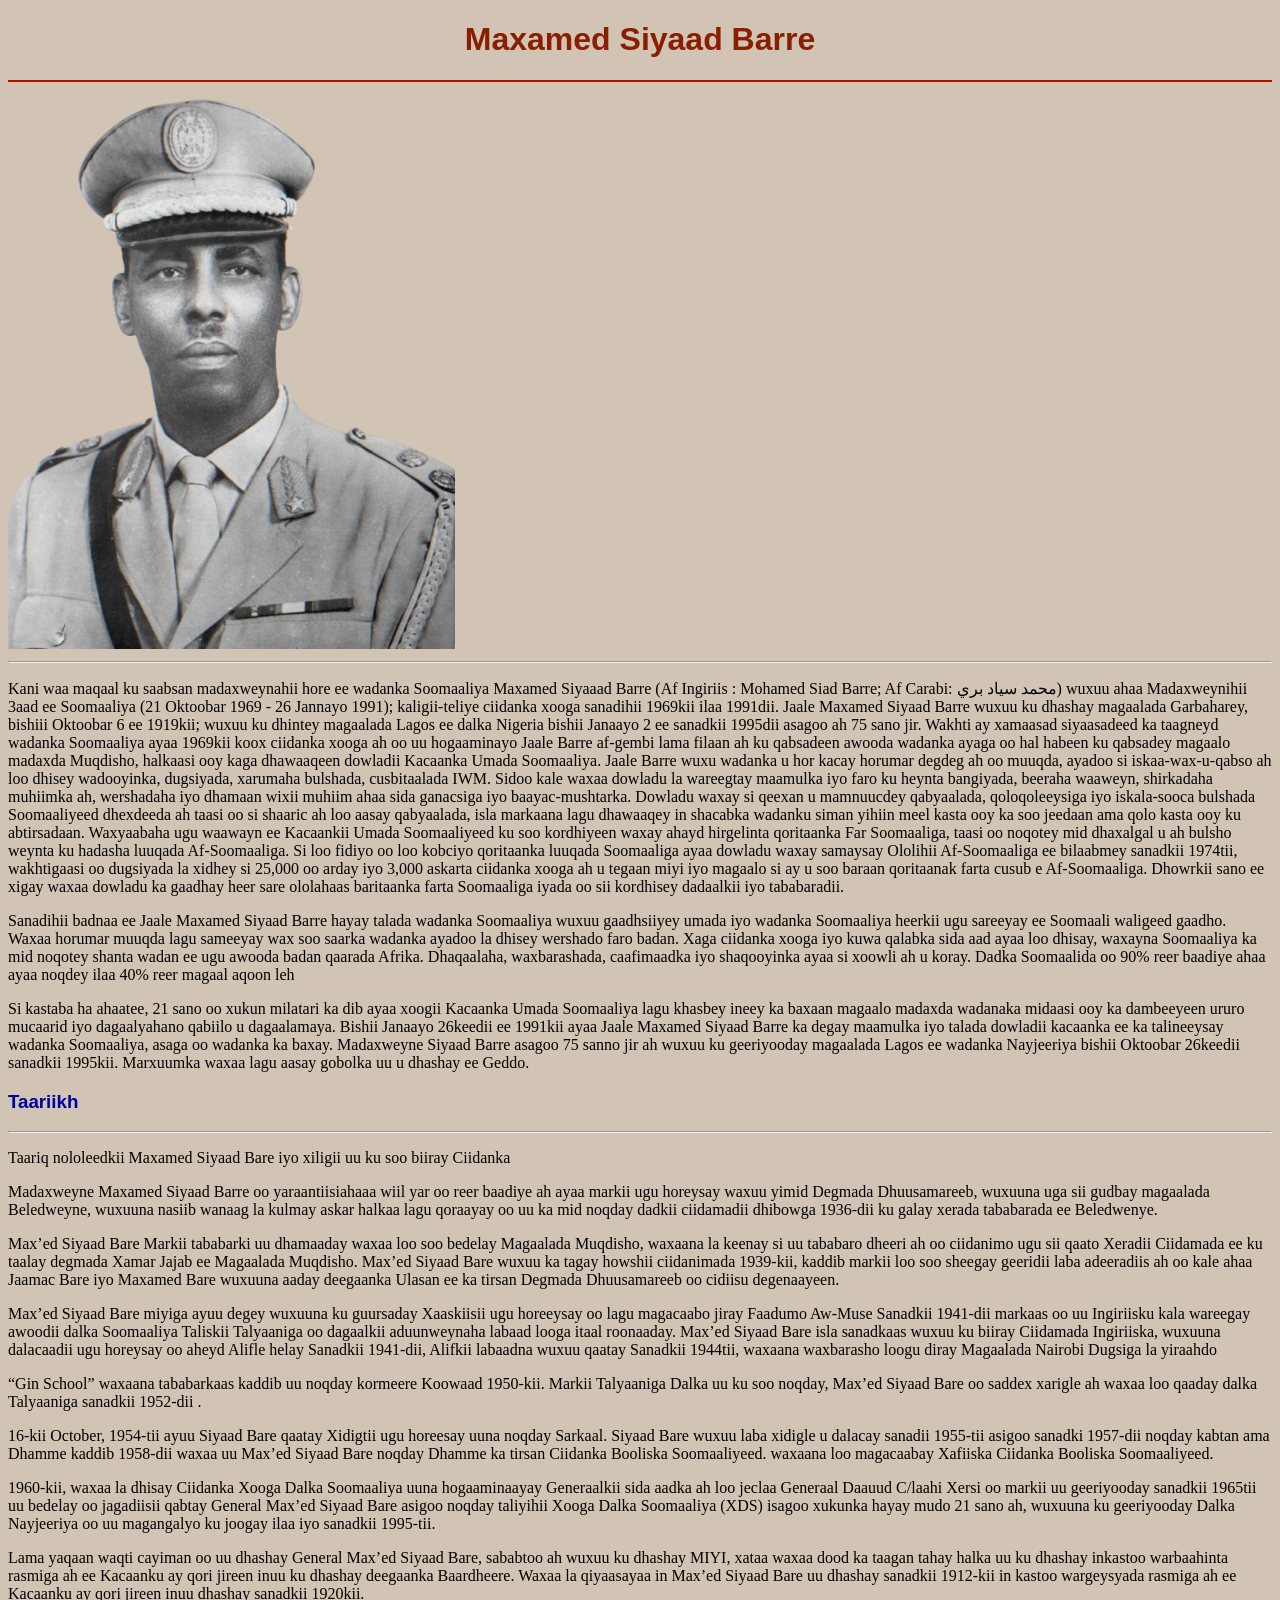
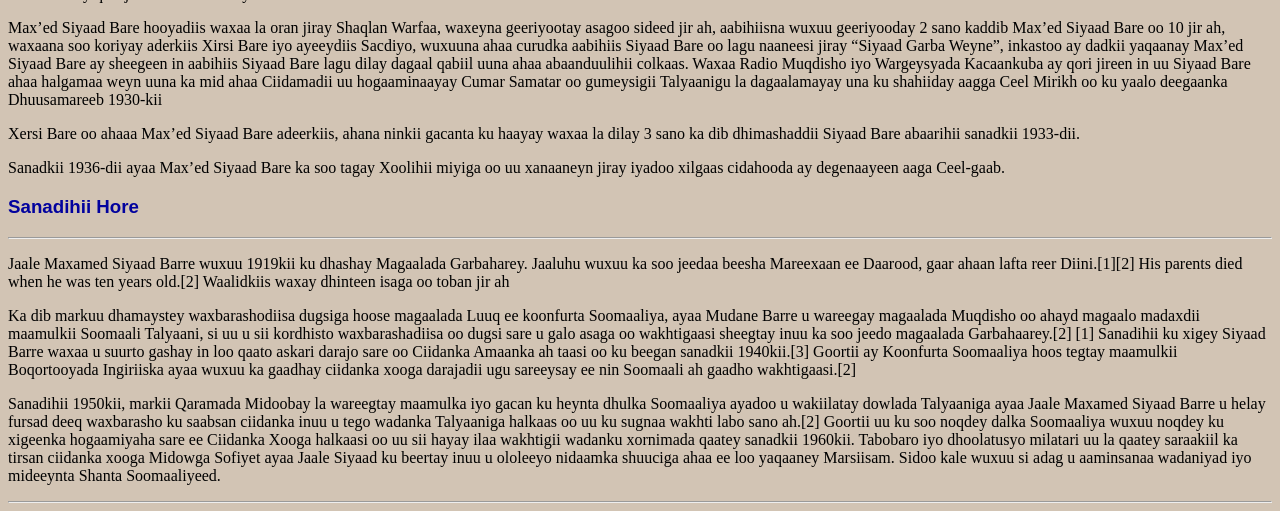
<file: maxamedsiyaad.html>
<!DOCTYPE html>
<html lang="en">
<head>
    <meta charset="UTF-8">
    <meta name="viewport" content="width=device-width, initial-scale=1.0">
    <title>Document</title>
    <link rel="stylesheet" href="style.css">
</head>
<body class="body">
    <h1>Maxamed Siyaad Barre </h1>
    <hr color="blueuu">
    <img  src="gudaha/saiwro/saidbarre.png" alt="">
    <hr>
    <p>Kani waa maqaal ku saabsan madaxweynahii hore ee wadanka Soomaaliya
Maxamed Siyaaad Barre (Af Ingiriis : Mohamed Siad Barre; Af Carabi: محمد سياد بري) wuxuu ahaa Madaxweynihii 3aad ee Soomaaliya (21 Oktoobar 1969 - 26 Jannayo 1991); kaligii-teliye ciidanka xooga sanadihii 1969kii ilaa 1991dii. Jaale Maxamed Siyaad Barre wuxuu ku dhashay magaalada Garbaharey, bishiii Oktoobar 6 ee 1919kii; wuxuu ku dhintey magaalada Lagos ee dalka Nigeria bishii Janaayo 2 ee sanadkii 1995dii asagoo ah 75 sano jir. Wakhti ay xamaasad siyaasadeed ka taagneyd wadanka Soomaaliya ayaa 1969kii koox ciidanka xooga ah oo uu hogaaminayo Jaale Barre af-gembi lama filaan ah ku qabsadeen awooda wadanka ayaga oo hal habeen ku qabsadey magaalo madaxda Muqdisho, halkaasi ooy kaga dhawaaqeen dowladii Kacaanka Umada Soomaaliya. Jaale Barre wuxu wadanka u hor kacay horumar degdeg ah oo muuqda, ayadoo si iskaa-wax-u-qabso ah loo dhisey wadooyinka, dugsiyada, xarumaha bulshada, cusbitaalada IWM. Sidoo kale waxaa dowladu la wareegtay maamulka iyo faro ku heynta bangiyada, beeraha waaweyn, shirkadaha muhiimka ah, wershadaha iyo dhamaan wixii muhiim ahaa sida ganacsiga iyo baayac-mushtarka. Dowladu waxay si qeexan u mamnuucdey qabyaalada, qoloqoleeysiga iyo iskala-sooca bulshada Soomaaliyeed dhexdeeda ah taasi oo si shaaric ah loo aasay qabyaalada, isla markaana lagu dhawaaqey in shacabka wadanku siman yihiin meel kasta ooy ka soo jeedaan ama qolo kasta ooy ku abtirsadaan. Waxyaabaha ugu waawayn ee Kacaankii Umada Soomaaliyeed ku soo kordhiyeen waxay ahayd hirgelinta qoritaanka Far Soomaaliga, taasi oo noqotey mid dhaxalgal u ah bulsho weynta ku hadasha luuqada Af-Soomaaliga. Si loo fidiyo oo loo kobciyo qoritaanka luuqada Soomaaliga ayaa dowladu waxay samaysay Ololihii Af-Soomaaliga ee bilaabmey sanadkii 1974tii, wakhtigaasi oo dugsiyada la xidhey si 25,000 oo arday iyo 3,000 askarta ciidanka xooga ah u tegaan miyi iyo magaalo si ay u soo baraan qoritaanak farta cusub e Af-Soomaaliga. Dhowrkii sano ee xigay waxaa dowladu ka gaadhay heer sare ololahaas baritaanka farta Soomaaliga iyada oo sii kordhisey dadaalkii iyo tababaradii.</p>
<p>Sanadihii badnaa ee Jaale Maxamed Siyaad Barre hayay talada wadanka Soomaaliya wuxuu gaadhsiiyey umada iyo wadanka Soomaaliya heerkii ugu sareeyay ee Soomaali waligeed gaadho. Waxaa horumar muuqda lagu sameeyay wax soo saarka wadanka ayadoo la dhisey wershado faro badan. Xaga ciidanka xooga iyo kuwa qalabka sida aad ayaa loo dhisay, waxayna Soomaaliya ka mid noqotey shanta wadan ee ugu awooda badan qaarada Afrika. Dhaqaalaha, waxbarashada, caafimaadka iyo shaqooyinka ayaa si xoowli ah u koray. Dadka Soomaalida oo 90% reer baadiye ahaa ayaa noqdey ilaa 40% reer magaal aqoon leh</p>
<p>Si kastaba ha ahaatee, 21 sano oo xukun milatari ka dib ayaa xoogii Kacaanka Umada Soomaaliya lagu khasbey ineey ka baxaan magaalo madaxda wadanaka midaasi ooy ka dambeeyeen ururo mucaarid iyo dagaalyahano qabiilo u dagaalamaya. Bishii Janaayo 26keedii ee 1991kii ayaa Jaale Maxamed Siyaad Barre ka degay maamulka iyo talada dowladii kacaanka ee ka talineeysay wadanka Soomaaliya, asaga oo wadanka ka baxay. Madaxweyne Siyaad Barre asagoo 75 sanno jir ah wuxuu ku geeriyooday magaalada Lagos ee wadanka Nayjeeriya bishii Oktoobar 26keedii sanadkii 1995kii. Marxuumka waxaa lagu aasay gobolka uu u dhashay ee Geddo.</p>
<h3>Taariikh</h3>    
<hr>
<p>Taariq nololeedkii Maxamed Siyaad Bare iyo xiligii uu ku soo biiray Ciidanka</p>
<p>Madaxweyne Maxamed Siyaad Barre oo yaraantiisiahaaa wiil yar oo reer baadiye ah ayaa markii ugu horeysay waxuu yimid Degmada Dhuusamareeb, wuxuuna uga sii gudbay magaalada Beledweyne, wuxuuna nasiib wanaag la kulmay askar halkaa lagu qoraayay oo uu ka mid noqday dadkii ciidamadii dhibowga 1936-dii ku galay xerada tababarada ee Beledwenye.</p>
<p>Max’ed Siyaad Bare Markii tababarki uu dhamaaday waxaa loo soo bedelay Magaalada Muqdisho, waxaana la keenay si uu tababaro dheeri ah oo ciidanimo ugu sii qaato Xeradii Ciidamada ee ku taalay degmada Xamar Jajab ee Magaalada Muqdisho. Max’ed Siyaad Bare wuxuu ka tagay howshii ciidanimada 1939-kii, kaddib markii loo soo sheegay geeridii laba adeeradiis ah oo kale ahaa Jaamac Bare iyo Maxamed Bare wuxuuna aaday deegaanka Ulasan ee ka tirsan Degmada Dhuusamareeb oo cidiisu degenaayeen.</p>
<p>Max’ed Siyaad Bare miyiga ayuu degey wuxuuna ku guursaday Xaaskiisii ugu horeeysay oo lagu magacaabo jiray Faadumo Aw-Muse Sanadkii 1941-dii markaas oo uu Ingiriisku kala wareegay awoodii dalka Soomaaliya Taliskii Talyaaniga oo dagaalkii aduunweynaha labaad looga itaal roonaaday. Max’ed Siyaad Bare isla sanadkaas wuxuu ku biiray Ciidamada Ingiriiska, wuxuuna dalacaadii ugu horeysay oo aheyd Alifle helay Sanadkii 1941-dii, Alifkii labaadna wuxuu qaatay Sanadkii 1944tii, waxaana waxbarasho loogu diray Magaalada Nairobi Dugsiga la yiraahdo</p>
<p>“Gin School” waxaana tababarkaas kaddib uu noqday kormeere Koowaad 1950-kii. Markii Talyaaniga Dalka uu ku soo noqday, Max’ed Siyaad Bare oo saddex xarigle ah waxaa loo qaaday dalka Talyaaniga sanadkii 1952-dii .</p>
<p>16-kii October, 1954-tii ayuu Siyaad Bare qaatay Xidigtii ugu horeesay uuna noqday Sarkaal. Siyaad Bare wuxuu laba xidigle u dalacay sanadii 1955-tii asigoo sanadki 1957-dii noqday kabtan ama Dhamme kaddib 1958-dii waxaa uu Max’ed Siyaad Bare noqday Dhamme ka tirsan Ciidanka Booliska Soomaaliyeed. waxaana loo magacaabay Xafiiska Ciidanka Booliska Soomaaliyeed.</p>
<p>1960-kii, waxaa la dhisay Ciidanka Xooga Dalka Soomaaliya uuna hogaaminaayay Generaalkii sida aadka ah loo jeclaa Generaal Daauud C/laahi Xersi oo markii uu geeriyooday sanadkii 1965tii uu bedelay oo jagadiisii qabtay General Max’ed Siyaad Bare asigoo noqday taliyihii Xooga Dalka Soomaaliya (XDS) isagoo xukunka hayay mudo 21 sano ah, wuxuuna ku geeriyooday Dalka Nayjeeriya oo uu magangalyo ku joogay ilaa iyo sanadkii 1995-tii.</p>
<p>Lama yaqaan waqti cayiman oo uu dhashay General Max’ed Siyaad Bare, sababtoo ah wuxuu ku dhashay MIYI, xataa waxaa dood ka taagan tahay halka uu ku dhashay inkastoo warbaahinta rasmiga ah ee Kacaanku ay qori jireen inuu ku dhashay deegaanka Baardheere. Waxaa la qiyaasayaa in Max’ed Siyaad Bare uu dhashay sanadkii 1912-kii in kastoo wargeysyada rasmiga ah ee Kacaanku ay qori jireen inuu dhashay sanadkii 1920kii.</p>
<p>Max’ed Siyaad Bare hooyadiis waxaa la oran jiray Shaqlan Warfaa, waxeyna geeriyootay asagoo sideed jir ah, aabihiisna wuxuu geeriyooday 2 sano kaddib Max’ed Siyaad Bare oo 10 jir ah, waxaana soo koriyay aderkiis Xirsi Bare iyo ayeeydiis Sacdiyo, wuxuuna ahaa curudka aabihiis Siyaad Bare oo lagu naaneesi jiray “Siyaad Garba Weyne”, inkastoo ay dadkii yaqaanay Max’ed Siyaad Bare ay sheegeen in aabihiis Siyaad Bare lagu dilay dagaal qabiil uuna ahaa abaanduulihii colkaas. Waxaa Radio Muqdisho iyo Wargeysyada Kacaankuba ay qori jireen in uu Siyaad Bare ahaa halgamaa weyn uuna ka mid ahaa Ciidamadii uu hogaaminaayay Cumar Samatar oo gumeysigii Talyaanigu la dagaalamayay una ku shahiiday aagga Ceel Mirikh oo ku yaalo deegaanka Dhuusamareeb 1930-kii</p>
<p>Xersi Bare oo ahaaa Max’ed Siyaad Bare adeerkiis, ahana ninkii gacanta ku haayay waxaa la dilay 3 sano ka dib dhimashaddii Siyaad Bare abaarihii sanadkii 1933-dii.</p>
<p>Sanadkii 1936-dii ayaa Max’ed Siyaad Bare ka soo tagay Xoolihii miyiga oo uu xanaaneyn jiray iyadoo xilgaas cidahooda ay degenaayeen aaga Ceel-gaab.</p>

<h3>Sanadihii Hore</h3> <hr>
<p>Jaale Maxamed Siyaad Barre wuxuu 1919kii ku dhashay Magaalada Garbaharey. Jaaluhu wuxuu ka soo jeedaa beesha Mareexaan ee Daarood, gaar ahaan lafta reer Diini.[1][2] His parents died when he was ten years old.[2] Waalidkiis waxay dhinteen isaga oo toban jir ah 
<p> Ka dib markuu dhamaystey waxbarashodiisa dugsiga hoose magaalada Luuq ee koonfurta Soomaaliya, ayaa Mudane Barre u wareegay magaalada Muqdisho oo ahayd magaalo madaxdii maamulkii Soomaali Talyaani, si uu u sii kordhisto waxbarashadiisa oo dugsi sare u galo asaga oo wakhtigaasi sheegtay inuu ka soo jeedo magaalada Garbahaarey.[2] [1] Sanadihii ku xigey Siyaad Barre waxaa u suurto gashay in loo qaato askari darajo sare oo Ciidanka Amaanka ah taasi oo ku beegan sanadkii 1940kii.[3] Goortii ay Koonfurta Soomaaliya hoos tegtay maamulkii Boqortooyada Ingiriiska ayaa wuxuu ka gaadhay ciidanka xooga darajadii ugu sareeysay ee nin Soomaali ah gaadho wakhtigaasi.[2] </p>
<p>Sanadihii 1950kii, markii Qaramada Midoobay la wareegtay maamulka iyo gacan ku heynta dhulka Soomaaliya ayadoo u wakiilatay dowlada Talyaaniga ayaa Jaale Maxamed Siyaad Barre u helay fursad deeq waxbarasho ku saabsan ciidanka inuu u tego wadanka Talyaaniga halkaas oo uu ku sugnaa wakhti labo sano ah.[2] Goortii uu ku soo noqdey dalka Soomaaliya wuxuu noqdey ku xigeenka hogaamiyaha sare ee Ciidanka Xooga halkaasi oo uu sii hayay ilaa wakhtigii wadanku xornimada qaatey sanadkii 1960kii. Tabobaro iyo dhoolatusyo milatari uu la qaatey saraakiil ka tirsan ciidanka xooga Midowga Sofiyet ayaa Jaale Siyaad ku beertay inuu u ololeeyo nidaamka shuuciga ahaa ee loo yaqaaney Marsiisam. Sidoo kale wuxuu si adag u aaminsanaa wadaniyad iyo mideeynta Shanta Soomaaliyeed.</p>
</p>
<hr>
</body>
</html>
</file>
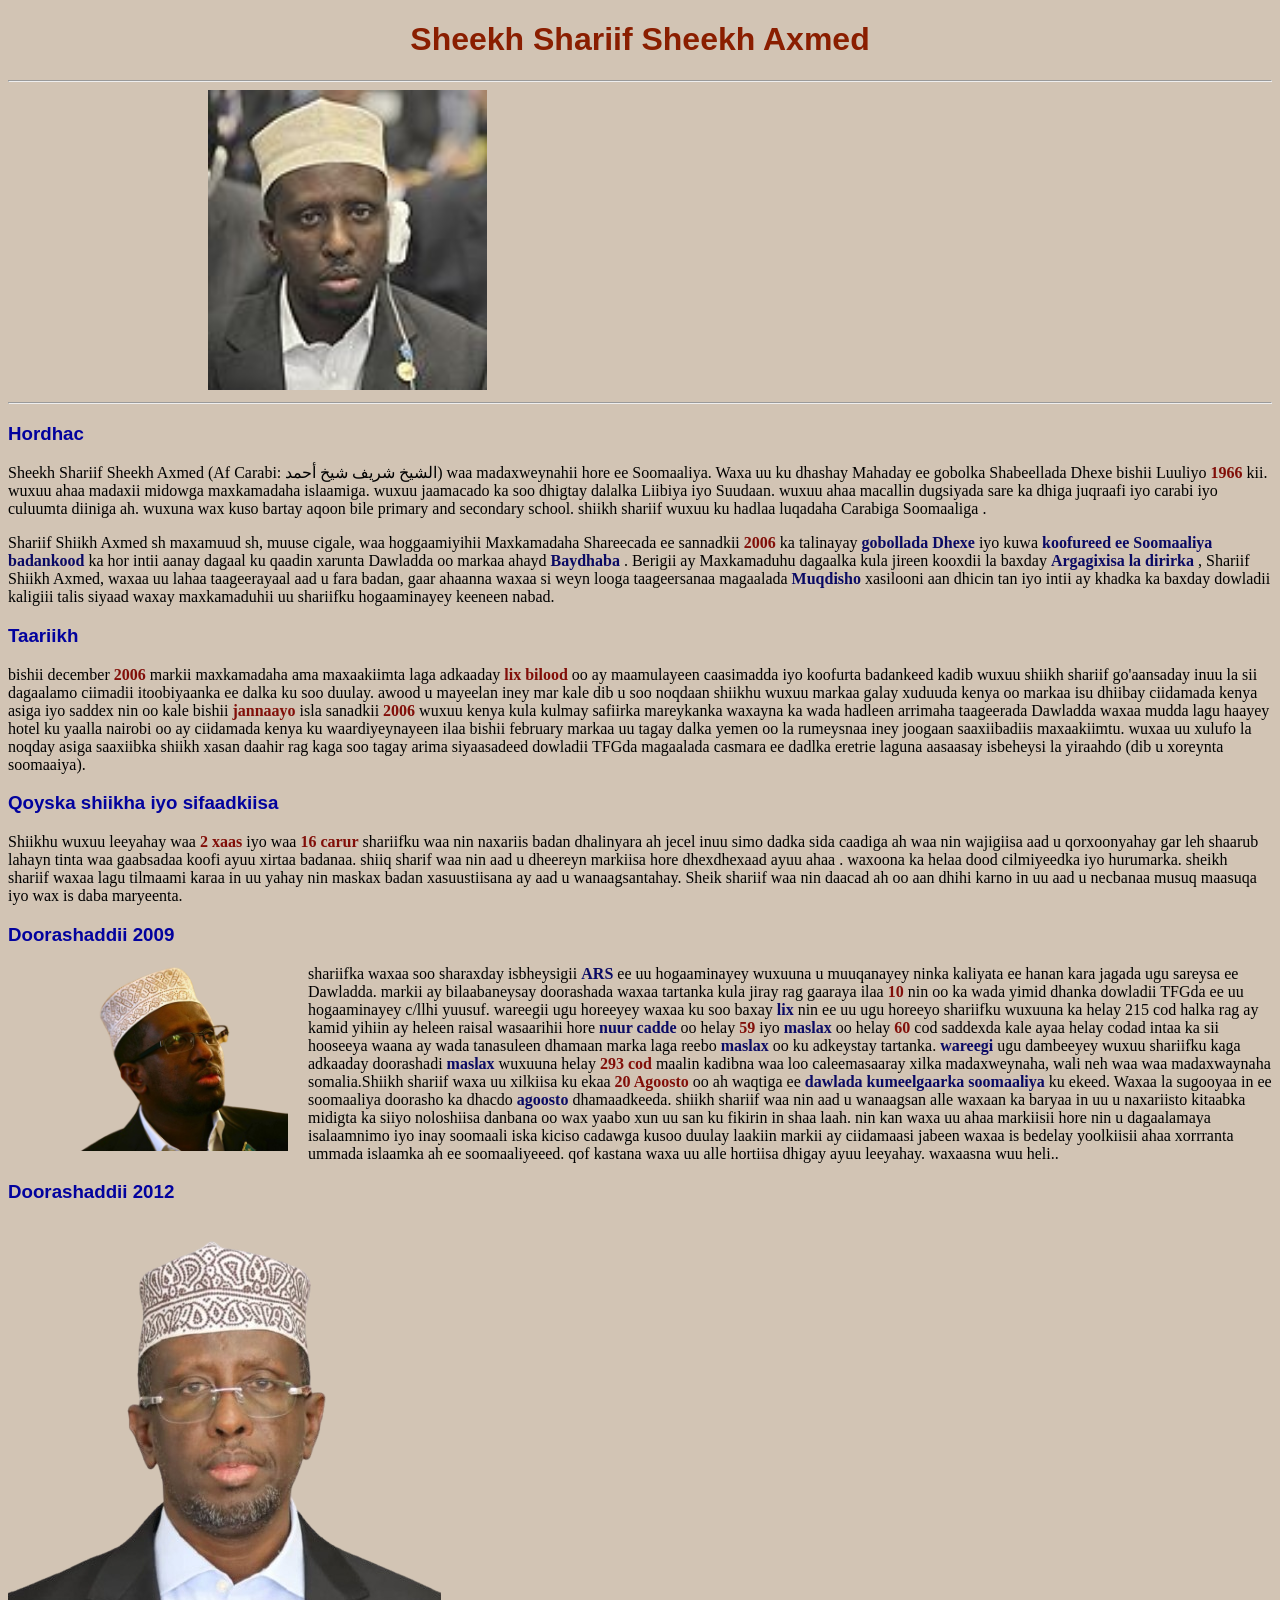
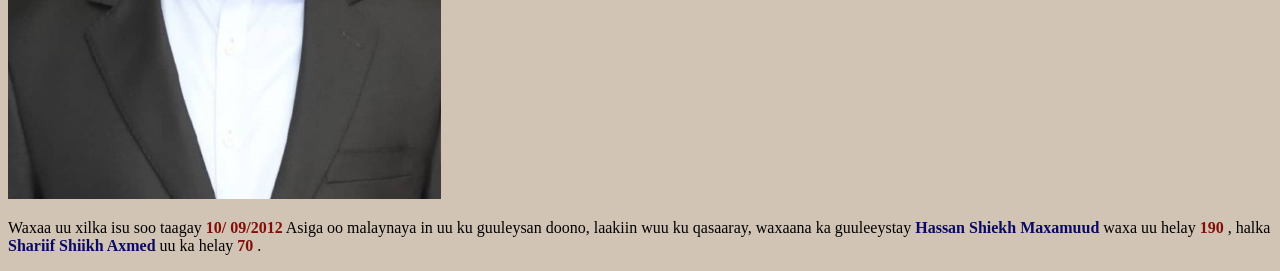
<file: shariif.html>
<!DOCTYPE html>
<html lang="en">
<head>
    <meta charset="UTF-8">
    <meta name="viewport" content="width=device-width, initial-scale=1.0">
    <title>Document</title>
    <link rel="stylesheet" href="style.css">
</head>
<body class="body">
    <h1>Sheekh Shariif Sheekh Axmed</h1>
    <hr>
    <img class="sawiro" id="shariif" src="gudaha/saiwro/shariif.jpg" alt="">
    <hr>
    <h3>Hordhac</h3>
    <p>Sheekh Shariif Sheekh Axmed (Af Carabi: الشيخ شريف شيخ أحمد) waa madaxweynahii hore ee Soomaaliya. Waxa uu ku 
        dhashay Mahaday ee gobolka Shabeellada Dhexe bishii Luuliyo <span class="gaar"> 1966</span> kii. 
        wuxuu ahaa madaxii midowga maxkamadaha islaamiga. wuxuu jaamacado ka soo dhigtay dalalka Liibiya iyo Suudaan.
         wuxuu ahaa macallin dugsiyada sare ka dhiga juqraafi iyo carabi iyo culuumta diiniga ah. wuxuna wax kuso bartay
         aqoon bile primary and secondary school. shiikh shariif wuxuu ku hadlaa luqadaha Carabiga Soomaaliga .</p>
    <p>Shariif Shiikh Axmed sh maxamuud sh, muuse cigale, waa hoggaamiyihii Maxkamadaha Shareecada ee sannadkii
         <span class="gaar">2006</span>  ka talinayay <span class="gaarkale">gobollada Dhexe</span>  iyo kuwa 
         <span class="gaarkale">koofureed ee Soomaaliya badankood</span>
          ka hor intii aanay dagaal ku qaadin xarunta Dawladda oo markaa ahayd <span class="gaarkale">Baydhaba </span>.
           Berigii ay Maxkamaduhu dagaalka  kula jireen kooxdii la baxday <span class="gaarkale">Argagixisa la dirirka </span> ,
            Shariif Shiikh Axmed,  waxaa uu lahaa taageerayaal aad u fara badan, 
          gaar ahaanna waxaa si weyn looga taageersanaa magaalada  <SPan class="gaarkale">Muqdisho</SPan> xasilooni aan dhicin tan iyo intii ay khadka ka
           baxday dowladii kaligiii talis siyaad waxay maxkamaduhii uu shariifku hogaaminayey keeneen nabad.</p>
    <h3>Taariikh</h3>
    <p>bishii december <span class="gaar"> 2006</span> markii maxkamadaha ama maxaakiimta laga adkaaday <span class="gaar">lix bilood </span>  oo ay maamulayeen caasimadda iyo koofurta badankeed kadib wuxuu shiikh shariif go'aansaday inuu la sii dagaalamo ciimadii itoobiyaanka ee dalka ku soo duulay. awood u mayeelan iney mar kale dib u soo noqdaan shiikhu wuxuu markaa galay xuduuda kenya oo markaa isu dhiibay ciidamada kenya asiga iyo saddex nin oo kale bishii <span class="gaar"> jannaayo</span> isla sanadkii <span class="gaar"> 2006</span> wuxuu kenya kula kulmay safiirka mareykanka waxayna ka wada hadleen arrimaha taageerada Dawladda waxaa mudda lagu haayey hotel ku yaalla nairobi oo ay ciidamada kenya ku waardiyeynayeen ilaa bishii february markaa uu tagay dalka yemen oo la rumeysnaa iney joogaan saaxiibadiis maxaakiimtu. wuxaa uu xulufo la noqday asiga saaxiibka shiikh xasan daahir rag kaga soo tagay arima siyaasadeed dowladii TFGda magaalada casmara ee dadlka eretrie laguna aasaasay isbeheysi la yiraahdo (dib u xoreynta soomaaiya).</p>
    <h3>Qoyska shiikha iyo sifaadkiisa</h3>
    <p>Shiikhu wuxuu leeyahay waa <span class="gaar">2 xaas </span> iyo waa <span class="gaar"> 16 carur</span> shariifku waa nin naxariis badan dhalinyara ah jecel inuu simo dadka sida caadiga ah waa nin wajigiisa aad u qorxoonyahay gar leh shaarub lahayn tinta waa gaabsadaa koofi ayuu xirtaa badanaa. shiiq sharif waa nin aad u dheereyn markiisa hore dhexdhexaad ayuu ahaa . waxoona ka helaa dood cilmiyeedka iyo hurumarka. sheikh shariif waxaa lagu tilmaami karaa in uu yahay nin maskax badan xasuustiisana ay aad u wanaagsantahay. Sheik shariif waa nin daacad ah oo aan dhihi karno in uu aad u necbanaa musuq maasuqa iyo wax is daba maryeenta.</p>
    <h3>Doorashaddii 2009</h3>
    <img class="pic" src="gudaha/saiwro/sheikhshariif.png" alt="">
    <p>shariifka waxaa soo sharaxday isbheysigii <span class="gaarkale">ARS</span>  ee uu hogaaminayey wuxuuna u muuqanayey ninka kaliyata ee
         hanan kara jagada ugu sareysa ee Dawladda.
         markii ay bilaabaneysay doorashada waxaa tartanka kula jiray rag gaaraya ilaa <span class="gaar">10</span> 
        nin oo ka wada yimid dhanka dowladii TFGda ee uu hogaaminayey c/llhi yuusuf. wareegii ugu horeeyey waxaa ku soo baxay 
        <span class="gaarkale">lix</span>  
        nin ee uu ugu horeeyo shariifku wuxuuna ka helay  <span>215 cod</span>  halka rag ay kamid yihiin ay heleen raisal wasaarihii hore
         <span  class="gaarkale">nuur cadde </span> oo helay <span class="gaar">59</span> iyo <span class="gaarkale">maslax</span> 
          oo helay <span class="gaar">60</span>  cod saddexda kale ayaa helay codad intaa ka sii hooseeya waana ay wada tanasuleen 
          dhamaan marka laga reebo <span class="gaarkale">maslax</span>  oo ku adkeystay tartanka.  <span class="gaarkale">wareegi</span> 
          ugu dambeeyey wuxuu shariifku kaga adkaaday doorashadi <span class="gaarkale">maslax</span>  wuxuuna helay <span class="gaar">293 cod</span>
            maalin kadibna waa loo caleemasaaray xilka madaxweynaha, wali neh waa waa madaxwaynaha somalia.Shiikh shariif waxa uu xilkiisa ku ekaa 
             <span class="gaar">20 Agoosto</span> oo ah waqtiga ee <span class="gaarkale">dawlada kumeelgaarka soomaaliya</span>  ku ekeed. 
             Waxaa la sugooyaa in ee soomaaliya doorasho ka dhacdo <span class="gaarkale">agoosto</span>  dhamaadkeeda. shiikh shariif waa 
             nin aad u wanaagsan alle waxaan ka baryaa in uu u naxariisto kitaabka midigta ka siiyo noloshiisa danbana oo wax yaabo xun
              uu san ku fikirin in shaa laah. nin kan waxa uu ahaa markiisii hore nin u dagaalamaya isalaamnimo iyo inay soomaali iska kiciso 
              cadawga kusoo duulay laakiin markii ay ciidamaasi jabeen waxaa is bedelay yoolkiisii ahaa xorrranta ummada islaamka ah ee soomaaliyeeed.
         qof kastana waxa uu alle hortiisa dhigay ayuu leeyahay. waxaasna wuu heli..</p>
    <h3>Doorashaddii 2012</h3>
    <img class="p" src="gudaha/saiwro/shariif.png" alt="">
    <p>Waxaa uu xilka isu soo taagay <span class="gaar">10/ 09/2012</span>   Asiga oo malaynaya in uu ku guuleysan doono, 
        laakiin wuu ku qasaaray, waxaana ka guuleeystay <span class="gaarkale">Hassan Shiekh Maxamuud </span> 

waxa uu helay <span class="gaar">190 </span>  , halka  <span class="gaarkale">Shariif Shiikh Axmed </span>uu ka helay 
 <span class="gaar">70 </span>.</p>
    
</body>
</html>
</file>
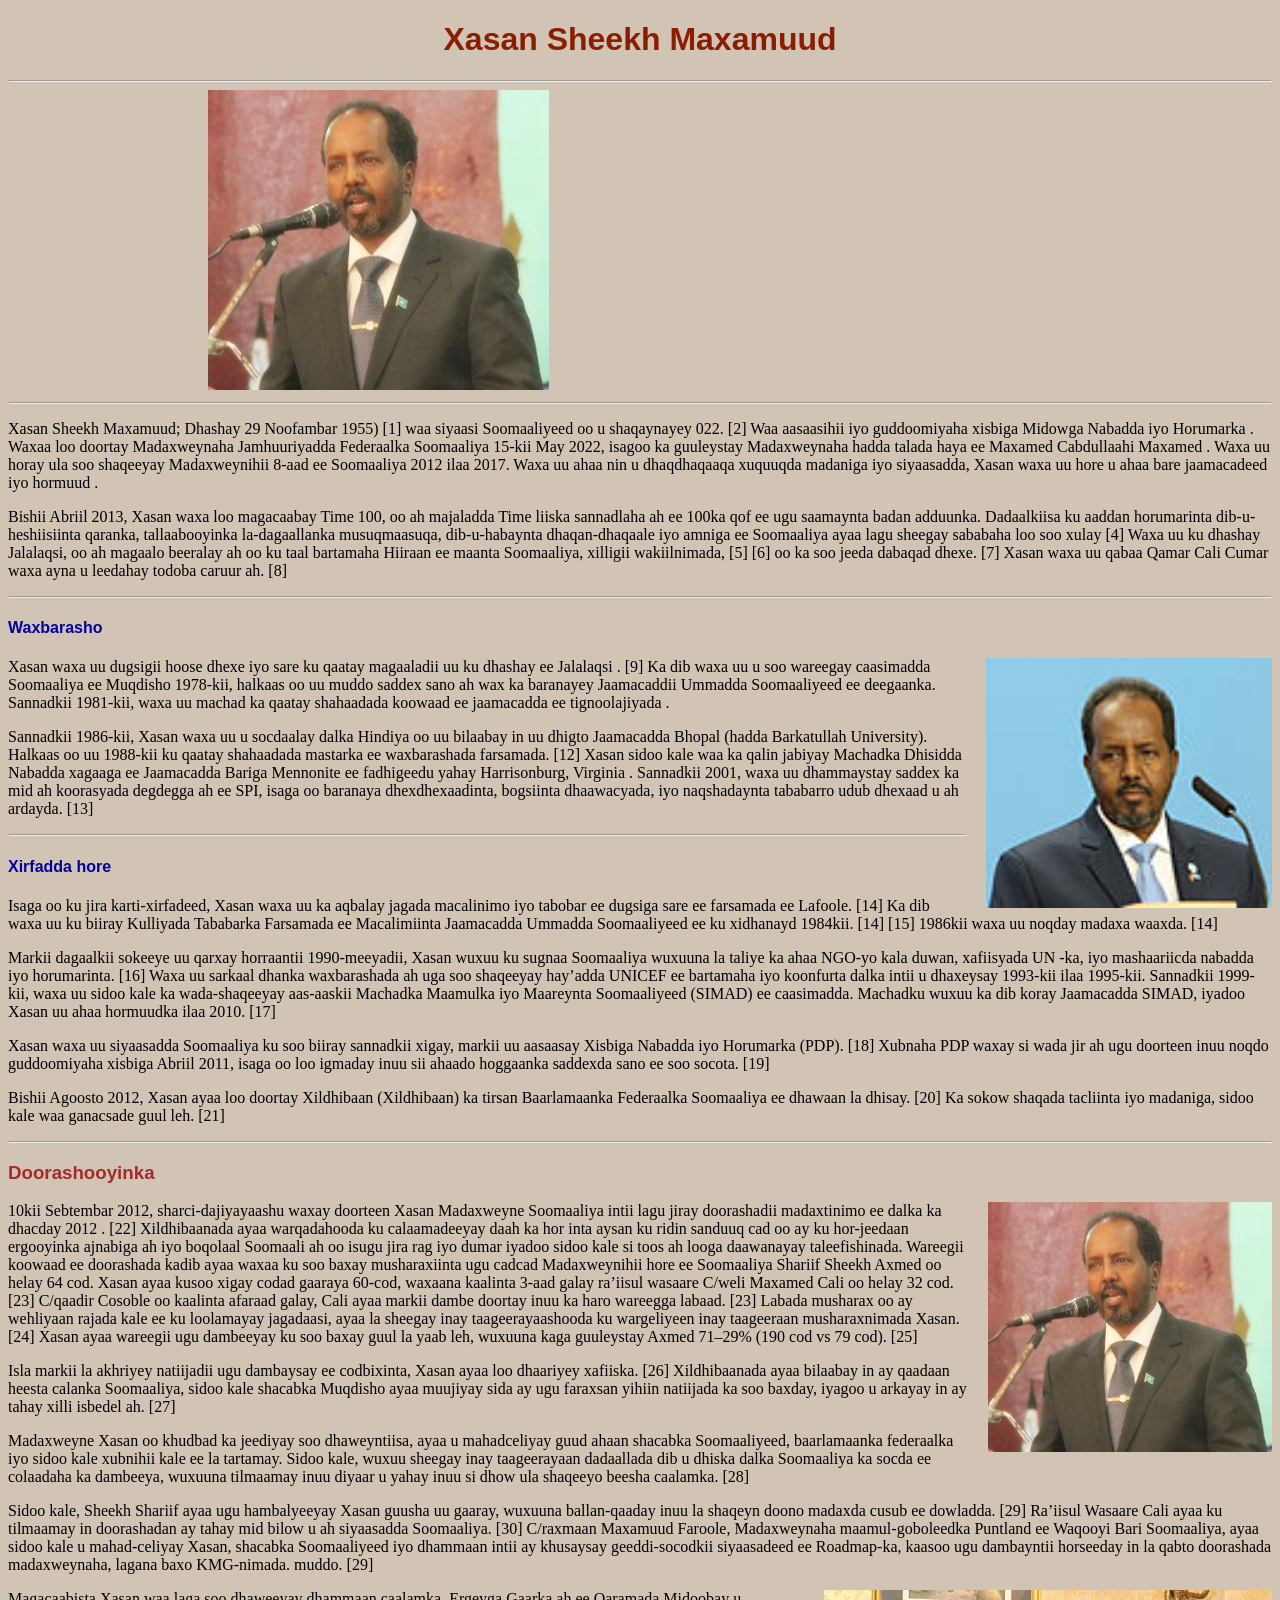
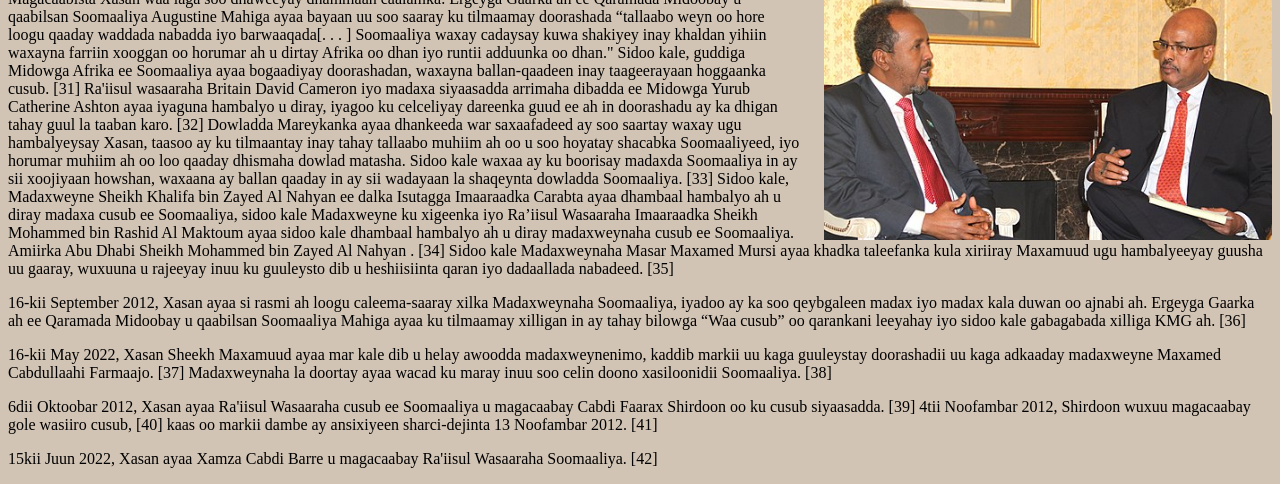
<file: xasan.html>
<!DOCTYPE html>
<html lang="en">
<head>
    <meta charset="UTF-8">
    <meta name="viewport" content="width=device-width, initial-scale=1.0">
    <title>Document</title>
    <link rel="stylesheet" href="style.css">
</head>
<body class="body">
<h1>Xasan Sheekh Maxamuud</h1>
<hr>
    <img class="sawiro" id="shariif" src="gudaha/saiwro/Hassan_Sheikh_Mohamud-vf2.jpg" alt="">
    <hr>
<p>Xasan Sheekh Maxamuud; Dhashay 29 Noofambar 1955) 
    [1] waa siyaasi Soomaaliyeed oo u shaqaynayey 022. 
    [2] Waa aasaasihii iyo guddoomiyaha xisbiga Midowga Nabadda iyo Horumarka .
    Waxaa loo doortay Madaxweynaha Jamhuuriyadda Federaalka Soomaaliya 15-kii May 2022,
    isagoo ka guuleystay Madaxweynaha hadda talada haya ee Maxamed Cabdullaahi Maxamed .
    Waxa uu horay ula soo shaqeeyay Madaxweynihii 8-aad ee Soomaaliya 2012 ilaa 2017. 
    Waxa uu ahaa nin u dhaqdhaqaaqa xuquuqda madaniga iyo siyaasadda, 
    Xasan waxa uu hore u ahaa bare jaamacadeed iyo hormuud .</p>
<p>Bishii Abriil 2013, Xasan waxa loo magacaabay Time 100, oo ah majaladda Time liiska sannadlaha ah ee 100ka qof ee ugu saamaynta badan adduunka. 
Dadaalkiisa ku aaddan horumarinta dib-u-heshiisiinta qaranka, tallaabooyinka la-dagaallanka musuqmaasuqa, dib-u-habaynta dhaqan-dhaqaale iyo amniga ee Soomaaliya ayaa lagu sheegay sababaha loo soo xulay
[4] Waxa uu ku dhashay Jalalaqsi, oo ah magaalo beeralay ah oo ku taal bartamaha Hiiraan ee maanta Soomaaliya, xilligii wakiilnimada, [5] [6] oo ka soo jeeda dabaqad dhexe.
[7] Xasan waxa uu qabaa Qamar Cali Cumar waxa ayna u leedahay todoba caruur ah. [8]</p>
<hr>
<h4>Waxbarasho</h4>
<img class="xasan" src="gudaha/saiwro/xasan.jpg" alt="">
<p>Xasan waxa uu dugsigii hoose dhexe iyo sare ku qaatay magaaladii uu ku dhashay ee Jalalaqsi . [9] Ka dib waxa uu u soo wareegay caasimadda Soomaaliya ee Muqdisho 1978-kii, halkaas oo uu muddo saddex sano ah wax ka baranayey Jaamacaddii Ummadda Soomaaliyeed ee deegaanka. Sannadkii 1981-kii, waxa uu machad ka qaatay shahaadada koowaad ee jaamacadda ee tignoolajiyada .</p>
<p>Sannadkii 1986-kii, Xasan waxa uu u socdaalay dalka Hindiya oo uu bilaabay in uu dhigto Jaamacadda Bhopal (hadda Barkatullah University). Halkaas oo uu 1988-kii ku qaatay shahaadada mastarka ee waxbarashada farsamada. [12] Xasan sidoo kale waa ka qalin jabiyay Machadka Dhisidda Nabadda xagaaga ee Jaamacadda Bariga Mennonite ee fadhigeedu yahay Harrisonburg, Virginia . Sannadkii 2001, waxa uu dhammaystay saddex ka mid ah koorasyada degdegga ah ee SPI, isaga oo baranaya dhexdhexaadinta, bogsiinta dhaawacyada, iyo naqshadaynta tababarro udub dhexaad u ah ardayda. [13]</p>
<hr>
<h4>Xirfadda hore</h4>
<p>Isaga oo ku jira karti-xirfadeed, Xasan waxa uu ka aqbalay jagada macalinimo iyo tabobar ee dugsiga sare ee farsamada ee Lafoole. [14] Ka dib waxa uu ku biiray Kulliyada Tababarka Farsamada ee Macalimiinta Jaamacadda Ummadda Soomaaliyeed ee ku xidhanayd 1984kii. [14] [15] 1986kii waxa uu noqday madaxa waaxda. [14]</p>
<p>Markii dagaalkii sokeeye uu qarxay horraantii 1990-meeyadii, Xasan wuxuu ku sugnaa Soomaaliya wuxuuna la taliye ka ahaa NGO-yo kala duwan, xafiisyada UN -ka, iyo mashaariicda nabadda iyo horumarinta. [16] Waxa uu sarkaal dhanka waxbarashada ah uga soo shaqeeyay hay’adda UNICEF ee bartamaha iyo koonfurta dalka intii u dhaxeysay 1993-kii ilaa 1995-kii. Sannadkii 1999-kii, waxa uu sidoo kale ka wada-shaqeeyay aas-aaskii Machadka Maamulka iyo Maareynta Soomaaliyeed (SIMAD) ee caasimadda. Machadku wuxuu ka dib koray Jaamacadda SIMAD, iyadoo Xasan uu ahaa hormuudka ilaa 2010. [17]</p>
<p>Xasan waxa uu siyaasadda Soomaaliya ku soo biiray sannadkii xigay, markii uu aasaasay Xisbiga Nabadda iyo Horumarka (PDP). [18] Xubnaha PDP waxay si wada jir ah ugu doorteen inuu noqdo guddoomiyaha xisbiga Abriil 2011, isaga oo loo igmaday inuu sii ahaado hoggaanka saddexda sano ee soo socota. [19]</p>
<p>Bishii Agoosto 2012, Xasan ayaa loo doortay Xildhibaan (Xildhibaan) ka tirsan Baarlamaanka Federaalka Soomaaliya ee dhawaan la dhisay. [20] Ka sokow shaqada tacliinta iyo madaniga, sidoo kale waa ganacsade guul leh. [21]</p>
<hr>
<h3 style="color: brown;"><strong> Doorashooyinka</strong></h3>
    <img class="xasan"  src="gudaha/saiwro/Hassan_Sheikh_Mohamud-vf2.jpg" alt="">
    <p>10kii Sebtembar 2012, sharci-dajiyayaashu waxay doorteen Xasan Madaxweyne Soomaaliya intii lagu jiray doorashadii madaxtinimo ee dalka ka dhacday 2012 . [22] Xildhibaanada ayaa warqadahooda ku calaamadeeyay daah ka hor inta aysan ku ridin sanduuq cad oo ay ku hor-jeedaan ergooyinka ajnabiga ah iyo boqolaal Soomaali ah oo isugu jira rag iyo dumar iyadoo sidoo kale si toos ah looga daawanayay taleefishinada. Wareegii koowaad ee doorashada kadib ayaa waxaa ku soo baxay musharaxiinta ugu cadcad Madaxweynihii hore ee Soomaaliya Shariif Sheekh Axmed oo helay 64 cod. Xasan ayaa kusoo xigay codad gaaraya 60-cod, waxaana kaalinta 3-aad galay ra’iisul wasaare C/weli Maxamed Cali oo helay 32 cod. [23] C/qaadir Cosoble oo kaalinta afaraad galay, Cali ayaa markii dambe doortay inuu ka haro wareegga labaad. [23] Labada musharax oo ay wehliyaan rajada kale ee ku loolamayay jagadaasi, ayaa la sheegay inay taageerayaashooda ku wargeliyeen inay taageeraan musharaxnimada Xasan. [24] Xasan ayaa wareegii ugu dambeeyay ku soo baxay guul la yaab leh, wuxuuna kaga guuleystay Axmed 71–29% (190 cod vs 79 cod). [25]</p>
    <p>Isla markii la akhriyey natiijadii ugu dambaysay ee codbixinta, Xasan ayaa loo dhaariyey xafiiska. [26] Xildhibaanada ayaa bilaabay in ay qaadaan heesta calanka Soomaaliya, sidoo kale shacabka Muqdisho ayaa muujiyay sida ay ugu faraxsan yihiin natiijada ka soo baxday, iyagoo u arkayay in ay tahay xilli isbedel ah. [27]</p>
    <p>Madaxweyne Xasan oo khudbad ka jeediyay soo dhaweyntiisa, ayaa u mahadceliyay guud ahaan shacabka Soomaaliyeed, baarlamaanka federaalka iyo sidoo kale xubnihii kale ee la tartamay. Sidoo kale, wuxuu sheegay inay taageerayaan dadaallada dib u dhiska dalka Soomaaliya ka socda ee colaadaha ka dambeeya, wuxuuna tilmaamay inuu diyaar u yahay inuu si dhow ula shaqeeyo beesha caalamka. [28]</p>
    <p>Sidoo kale, Sheekh Shariif ayaa ugu hambalyeeyay Xasan guusha uu gaaray, wuxuuna ballan-qaaday inuu la shaqeyn doono madaxda cusub ee dowladda. [29] Ra’iisul Wasaare Cali ayaa ku tilmaamay in doorashadan ay tahay mid bilow u ah siyaasadda Soomaaliya. [30] C/raxmaan Maxamuud Faroole, Madaxweynaha maamul-goboleedka Puntland ee Waqooyi Bari Soomaaliya, ayaa sidoo kale u mahad-celiyay Xasan, shacabka Soomaaliyeed iyo dhammaan intii ay khusaysay geeddi-socodkii siyaasadeed ee Roadmap-ka, kaasoo ugu dambayntii horseeday in la qabto doorashada madaxweynaha, lagana baxo KMG-nimada. muddo. [29]</p>
    <img class="xasan" src="gudaha/saiwro/Hassan_Sheikh_Mohamud-vf.jpg" alt="">
    
    <p>Magacaabista Xasan waa laga soo dhaweeyay dhammaan caalamka. Ergeyga Gaarka ah ee Qaramada Midoobay u qaabilsan Soomaaliya Augustine Mahiga ayaa bayaan uu soo saaray ku tilmaamay doorashada “tallaabo weyn oo hore loogu qaaday waddada nabadda iyo barwaaqada[. . . ] Soomaaliya waxay cadaysay kuwa shakiyey inay khaldan yihiin waxayna farriin xooggan oo horumar ah u dirtay Afrika oo dhan iyo runtii adduunka oo dhan." Sidoo kale, guddiga Midowga Afrika ee Soomaaliya ayaa bogaadiyay doorashadan, waxayna ballan-qaadeen inay taageerayaan hoggaanka cusub. [31] Ra'iisul wasaaraha Britain David Cameron iyo madaxa siyaasadda arrimaha dibadda ee Midowga Yurub Catherine Ashton ayaa iyaguna hambalyo u diray, iyagoo ku celceliyay dareenka guud ee ah in doorashadu ay ka dhigan tahay guul la taaban karo. [32] Dowladda Mareykanka ayaa dhankeeda war saxaafadeed ay soo saartay waxay ugu hambalyeysay Xasan, taasoo ay ku tilmaantay inay tahay tallaabo muhiim ah oo u soo hoyatay shacabka Soomaaliyeed, iyo horumar muhiim ah oo loo qaaday dhismaha dowlad matasha. Sidoo kale waxaa ay ku boorisay madaxda Soomaaliya in ay sii xoojiyaan howshan, waxaana ay ballan qaaday in ay sii wadayaan la shaqeynta dowladda Soomaaliya. [33] Sidoo kale, Madaxweyne Sheikh Khalifa bin Zayed Al Nahyan ee dalka Isutagga Imaaraadka Carabta ayaa dhambaal hambalyo ah u diray madaxa cusub ee Soomaaliya, sidoo kale Madaxweyne ku xigeenka iyo Ra’iisul Wasaaraha Imaaraadka Sheikh Mohammed bin Rashid Al Maktoum ayaa sidoo kale dhambaal hambalyo ah u diray madaxweynaha cusub ee Soomaaliya. Amiirka Abu Dhabi Sheikh Mohammed bin Zayed Al Nahyan . [34] Sidoo kale Madaxweynaha Masar Maxamed Mursi ayaa khadka taleefanka kula xiriiray Maxamuud ugu hambalyeeyay guusha uu gaaray, wuxuuna u rajeeyay inuu ku guuleysto dib u heshiisiinta qaran iyo dadaallada nabadeed. [35]</p>
    <p>16-kii September 2012, Xasan ayaa si rasmi ah loogu caleema-saaray xilka Madaxweynaha Soomaaliya, iyadoo ay ka soo qeybgaleen madax iyo madax kala duwan oo ajnabi ah. Ergeyga Gaarka ah ee Qaramada Midoobay u qaabilsan Soomaaliya Mahiga ayaa ku tilmaamay xilligan in ay tahay bilowga “Waa cusub” oo qarankani leeyahay iyo sidoo kale gabagabada xilliga KMG ah. [36]</p>
    <p>16-kii May 2022, Xasan Sheekh Maxamuud ayaa mar kale dib u helay awoodda madaxweynenimo, kaddib markii uu kaga guuleystay doorashadii uu kaga adkaaday madaxweyne Maxamed Cabdullaahi Farmaajo. [37] Madaxweynaha la doortay ayaa wacad ku maray inuu soo celin doono xasiloonidii Soomaaliya. [38]</p>
    <p>6dii Oktoobar 2012, Xasan ayaa Ra'iisul Wasaaraha cusub ee Soomaaliya u magacaabay Cabdi Faarax Shirdoon oo ku cusub siyaasadda. [39] 4tii Noofambar 2012, Shirdoon wuxuu magacaabay gole wasiiro cusub, [40] kaas oo markii dambe ay ansixiyeen sharci-dejinta 13 Noofambar 2012. [41]</p>
<p>15kii Juun 2022, Xasan ayaa Xamza Cabdi Barre u magacaabay Ra'iisul Wasaaraha Soomaaliya. [42]</p>
</body>
</html>
</file>
<file: style.css>
h1{
    font-family:Arial, Helvetica, sans-serif;
    text-align: center;
    color: rgb(138, 30, 0);
    
}
h3,h4{
    font-family:Arial, Helvetica, sans-serif;
    color: rgb(2, 2, 158);
}
h2{
     font-family:Arial, Helvetica, sans-serif;
    color: rgb(51, 74, 1);
    margin-left: 30%;
  
}
.flag{
    height: 150px;
    position:fixed;
    left: 40px;
    display: block;
    background-color: rgb(216, 214, 214);
    border-radius: 20%;
    display: inline;
     
}
.dheg{
     display: block;
    width: 1200px;
    height: 150px;
    background-color: rgb(127, 27, 27);
    padding: 20px;
    border-radius: 40px;
    display: inline-block;
    margin-top: 20px;

}
#flag{
    margin-left:800px;
    position:relative;
    margin-bottom: 0px;
    padding: 5px;
    
}
#calan{
   position:absolute;
}
.tariikh{
    font-size: medium;
    color: rgb(10, 10, 238);
   
}
.body{
    background-color: #D2C4B4
}
.sawiro{
    margin-left: 200px;
    

}

.row {
  display:flex
}

.column {
  flex: 40%;
  padding:5%;
}
.alligment{
    height: 200px;
    width: 200px;
    align-self: center;
}
#maxamed{
     display: flex;
  justify-content: center;
  align-items: center;
 
}
.button{
   background-color: #ffffff;
   display: block;
   background-color: rgb(131, 195, 255);
  
}
.link{
    color: rgb(85, 0, 0);
    font-weight: bold;
}

#salad{
    height: 300px;
    width: 350px;
}

.pic{
float: left;
width: 280px;
margin-right: 20px;
}
.abdalle{
    float: left;
    margin-right: 20px;
}
#shariif{
    height: 300px;
}
.gaar{
    color: rgb(129, 14, 8);
    font-weight: bold;
}
.gaarkale{
    color: rgb(10, 10, 100);
    font-weight: bold;
}
.farmaajo{
    float: left;

}
.maxamed{
    float: right;
}
.xasan{
    float: right;
    height: 250px;
    margin-left: 20px;
}
.block{
    
}
</file>
